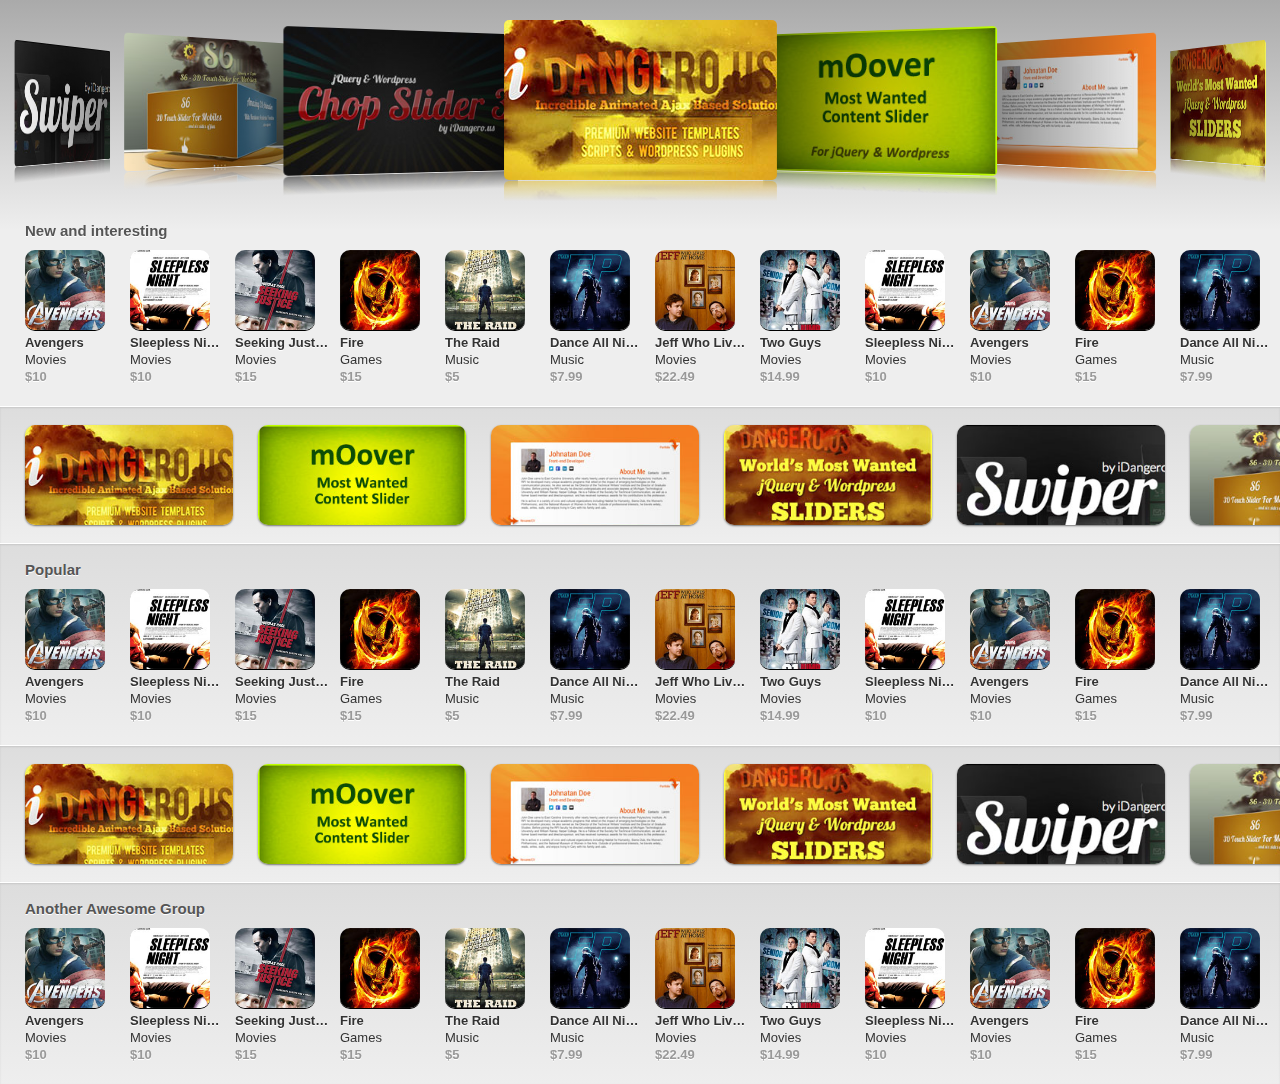
<file: docs/jquery_mobile_plugins/Swiper-master/demo-apps/appstore/index.html>
<!doctype html>
<html lang="en">
<head>
	<meta charset="UTF-8">
	<meta name="viewport" content="initial-scale=1">
	<title>Swiper Appstore</title>

	<link rel="stylesheet" href="css/idangerous.swiper.css">
	<link rel="stylesheet" href="css/idangerous.swiper.3dflow.css">
	<link rel="stylesheet" href="css/normalize.css">
	<link rel="stylesheet" href="css/appstore.css">
</head>
<body>
	<div class="swiper-container featured">
		<div class="swiper-wrapper">
			<div class="swiper-slide" style="background-image:url(img/big/1.jpg)">
				<a href="http://www.idangero.us" target="_blank"></a>
			</div>
			<div class="swiper-slide" style="background-image:url(img/big/2.jpg)">
				<a href="http://www.idangero.us/sliders/moover/" target="_blank"></a>
			</div>
			<div class="swiper-slide" style="background-image:url(img/big/3.jpg)">
				<a href="http://www.idangero.us/index.php?content=cat_item&id=62" target="_blank"></a>
			</div>
			<div class="swiper-slide" style="background-image:url(img/big/4.jpg)">
				<a href="http://www.idangero.us/sliders/" target="_blank"></a>
			</div>
			<div class="swiper-slide" style="background-image:url(img/big/5.jpg)">
				<a href="http://www.idangero.us/sliders/swiper/" target="_blank"></a>
			</div>
			<div class="swiper-slide" style="background-image:url(img/big/6.jpg)">
				<a href="http://www.idangero.us/sliders/s6/" target="_blank"></a>
			</div>
			<div class="swiper-slide" style="background-image:url(img/big/7.jpg)">
				<a href="http://www.idangero.us/cs/" target="_blank"></a>
			</div>
			<div class="swiper-slide" style="background-image:url(img/big/1.jpg)">
				<a href="http://www.idangero.us" target="_blank"></a>
			</div>
			<div class="swiper-slide" style="background-image:url(img/big/2.jpg)">
				<a href="http://www.idangero.us/sliders/moover/" target="_blank"></a>
			</div>
			<div class="swiper-slide" style="background-image:url(img/big/3.jpg)">
				<a href="http://www.idangero.us/index.php?content=cat_item&id=62" target="_blank"></a>
			</div>
			<div class="swiper-slide" style="background-image:url(img/big/4.jpg)">
				<a href="http://www.idangero.us/sliders/" target="_blank"></a>
			</div>
			<div class="swiper-slide" style="background-image:url(img/big/5.jpg)">
				<a href="http://www.idangero.us/sliders/swiper/" target="_blank"></a>
			</div>
			<div class="swiper-slide" style="background-image:url(img/big/6.jpg)">
				<a href="http://www.idangero.us/sliders/s6/" target="_blank"></a>
			</div>
			<div class="swiper-slide" style="background-image:url(img/big/7.jpg)">
				<a href="http://www.idangero.us/cs/" target="_blank"></a>
			</div>
		</div>
	</div>
	<div class="swiper-container thumbs-cotnainer">
		<div class="thumbs-title">New and interesting</div>
		<div class="swiper-wrapper">
			<div class="swiper-slide">
				<img src="img/thumbs/1.jpg" height="150" width="150" alt="">
				<div class="app-title">Avengers</div>
				<div class="app-category">Movies</div>
				<div class="app-price">$10</div>
			</div>
			<div class="swiper-slide">
				<img src="img/thumbs/2.jpg" height="150" width="150" alt="">
				<div class="app-title">Sleepless Night</div>
				<div class="app-category">Movies</div>
				<div class="app-price">$10</div>
			</div>
			<div class="swiper-slide">
				<img src="img/thumbs/3.jpg" height="150" width="150" alt="">
				<div class="app-title">Seeking Justice</div>
				<div class="app-category">Movies</div>
				<div class="app-price">$15</div>
			</div>
			<div class="swiper-slide">
				<img src="img/thumbs/4.jpg" height="150" width="150" alt="">
				<div class="app-title">Fire</div>
				<div class="app-category">Games</div>
				<div class="app-price">$15</div>
			</div>
			<div class="swiper-slide">
				<img src="img/thumbs/5.jpg" height="150" width="150" alt="">
				<div class="app-title">The Raid</div>
				<div class="app-category">Music</div>
				<div class="app-price">$5</div>
			</div>
			<div class="swiper-slide">
				<img src="img/thumbs/6.jpg" height="150" width="150" alt="">
				<div class="app-title">Dance All Night</div>
				<div class="app-category">Music</div>
				<div class="app-price">$7.99</div>
			</div>
			<div class="swiper-slide">
				<img src="img/thumbs/7.jpg" height="150" width="150" alt="">
				<div class="app-title">Jeff Who Lives At Home</div>
				<div class="app-category">Movies</div>
				<div class="app-price">$22.49</div>
			</div>
			<div class="swiper-slide">
				<img src="img/thumbs/8.jpg" height="150" width="150" alt="">
				<div class="app-title">Two Guys</div>
				<div class="app-category">Movies</div>
				<div class="app-price">$14.99</div>
			</div>
			
			<div class="swiper-slide">
				<img src="img/thumbs/2.jpg" height="150" width="150" alt="">
				<div class="app-title">Sleepless Night</div>
				<div class="app-category">Movies</div>
				<div class="app-price">$10</div>
			</div>
			<div class="swiper-slide">
				<img src="img/thumbs/1.jpg" height="150" width="150" alt="">
				<div class="app-title">Avengers</div>
				<div class="app-category">Movies</div>
				<div class="app-price">$10</div>
			</div>
			<div class="swiper-slide">
				<img src="img/thumbs/4.jpg" height="150" width="150" alt="">
				<div class="app-title">Fire</div>
				<div class="app-category">Games</div>
				<div class="app-price">$15</div>
			</div>
			<div class="swiper-slide">
				<img src="img/thumbs/6.jpg" height="150" width="150" alt="">
				<div class="app-title">Dance All Night</div>
				<div class="app-category">Music</div>
				<div class="app-price">$7.99</div>
			</div>
			<div class="swiper-slide">
				<img src="img/thumbs/3.jpg" height="150" width="150" alt="">
				<div class="app-title">Seeking Justice</div>
				<div class="app-category">Movies</div>
				<div class="app-price">$15</div>
			</div>
			<div class="swiper-slide">
				<img src="img/thumbs/8.jpg" height="150" width="150" alt="">
				<div class="app-title">Two Guys</div>
				<div class="app-category">Movies</div>
				<div class="app-price">$14.99</div>
			</div>
			<div class="swiper-slide">
				<img src="img/thumbs/5.jpg" height="150" width="150" alt="">
				<div class="app-title">The Raid</div>
				<div class="app-category">Music</div>
				<div class="app-price">$5</div>
			</div>
			
			<div class="swiper-slide">
				<img src="img/thumbs/7.jpg" height="150" width="150" alt="">
				<div class="app-title">Jeff Who Lives At Home</div>
				<div class="app-category">Movies</div>
				<div class="app-price">$22.49</div>
			</div>
		</div>
	</div>
	<div class="swiper-container banners-container border-gradient">
		<div class="swiper-wrapper">
			<div class="swiper-slide">
				<div class="banner" style="background-image:url(img/big/1.jpg)"></div>
			</div>
			<div class="swiper-slide">
				<div class="banner" style="background-image:url(img/big/2.jpg)"></div>
			</div>
			<div class="swiper-slide">
				<div class="banner" style="background-image:url(img/big/3.jpg)"></div>
			</div>
			<div class="swiper-slide">
				<div class="banner" style="background-image:url(img/big/4.jpg)"></div>
			</div>
			<div class="swiper-slide">
				<div class="banner" style="background-image:url(img/big/5.jpg)"></div>
			</div>
			<div class="swiper-slide">
				<div class="banner" style="background-image:url(img/big/6.jpg)"></div>
			</div>
			<div class="swiper-slide">
				<div class="banner" style="background-image:url(img/big/7.jpg)"></div>
			</div>
		</div>
	</div>
	<div class="swiper-container thumbs-cotnainer border-gradient">
		<div class="thumbs-title">Popular</div>
		<div class="swiper-wrapper">
			<div class="swiper-slide">
				<img src="img/thumbs/1.jpg" height="150" width="150" alt="">
				<div class="app-title">Avengers</div>
				<div class="app-category">Movies</div>
				<div class="app-price">$10</div>
			</div>
			<div class="swiper-slide">
				<img src="img/thumbs/2.jpg" height="150" width="150" alt="">
				<div class="app-title">Sleepless Night</div>
				<div class="app-category">Movies</div>
				<div class="app-price">$10</div>
			</div>
			<div class="swiper-slide">
				<img src="img/thumbs/3.jpg" height="150" width="150" alt="">
				<div class="app-title">Seeking Justice</div>
				<div class="app-category">Movies</div>
				<div class="app-price">$15</div>
			</div>
			<div class="swiper-slide">
				<img src="img/thumbs/4.jpg" height="150" width="150" alt="">
				<div class="app-title">Fire</div>
				<div class="app-category">Games</div>
				<div class="app-price">$15</div>
			</div>
			<div class="swiper-slide">
				<img src="img/thumbs/5.jpg" height="150" width="150" alt="">
				<div class="app-title">The Raid</div>
				<div class="app-category">Music</div>
				<div class="app-price">$5</div>
			</div>
			<div class="swiper-slide">
				<img src="img/thumbs/6.jpg" height="150" width="150" alt="">
				<div class="app-title">Dance All Night</div>
				<div class="app-category">Music</div>
				<div class="app-price">$7.99</div>
			</div>
			<div class="swiper-slide">
				<img src="img/thumbs/7.jpg" height="150" width="150" alt="">
				<div class="app-title">Jeff Who Lives At Home</div>
				<div class="app-category">Movies</div>
				<div class="app-price">$22.49</div>
			</div>
			<div class="swiper-slide">
				<img src="img/thumbs/8.jpg" height="150" width="150" alt="">
				<div class="app-title">Two Guys</div>
				<div class="app-category">Movies</div>
				<div class="app-price">$14.99</div>
			</div>
			
			<div class="swiper-slide">
				<img src="img/thumbs/2.jpg" height="150" width="150" alt="">
				<div class="app-title">Sleepless Night</div>
				<div class="app-category">Movies</div>
				<div class="app-price">$10</div>
			</div>
			<div class="swiper-slide">
				<img src="img/thumbs/1.jpg" height="150" width="150" alt="">
				<div class="app-title">Avengers</div>
				<div class="app-category">Movies</div>
				<div class="app-price">$10</div>
			</div>
			<div class="swiper-slide">
				<img src="img/thumbs/4.jpg" height="150" width="150" alt="">
				<div class="app-title">Fire</div>
				<div class="app-category">Games</div>
				<div class="app-price">$15</div>
			</div>
			<div class="swiper-slide">
				<img src="img/thumbs/6.jpg" height="150" width="150" alt="">
				<div class="app-title">Dance All Night</div>
				<div class="app-category">Music</div>
				<div class="app-price">$7.99</div>
			</div>
			<div class="swiper-slide">
				<img src="img/thumbs/3.jpg" height="150" width="150" alt="">
				<div class="app-title">Seeking Justice</div>
				<div class="app-category">Movies</div>
				<div class="app-price">$15</div>
			</div>
			<div class="swiper-slide">
				<img src="img/thumbs/8.jpg" height="150" width="150" alt="">
				<div class="app-title">Two Guys</div>
				<div class="app-category">Movies</div>
				<div class="app-price">$14.99</div>
			</div>
			<div class="swiper-slide">
				<img src="img/thumbs/5.jpg" height="150" width="150" alt="">
				<div class="app-title">The Raid</div>
				<div class="app-category">Music</div>
				<div class="app-price">$5</div>
			</div>
			
			<div class="swiper-slide">
				<img src="img/thumbs/7.jpg" height="150" width="150" alt="">
				<div class="app-title">Jeff Who Lives At Home</div>
				<div class="app-category">Movies</div>
				<div class="app-price">$22.49</div>
			</div>
		</div>
	</div>
	<div class="swiper-container banners-container border-gradient">
		<div class="swiper-wrapper">
			<div class="swiper-slide">
				<div class="banner" style="background-image:url(img/big/1.jpg)"></div>
			</div>
			<div class="swiper-slide">
				<div class="banner" style="background-image:url(img/big/2.jpg)"></div>
			</div>
			<div class="swiper-slide">
				<div class="banner" style="background-image:url(img/big/3.jpg)"></div>
			</div>
			<div class="swiper-slide">
				<div class="banner" style="background-image:url(img/big/4.jpg)"></div>
			</div>
			<div class="swiper-slide">
				<div class="banner" style="background-image:url(img/big/5.jpg)"></div>
			</div>
			<div class="swiper-slide">
				<div class="banner" style="background-image:url(img/big/6.jpg)"></div>
			</div>
			<div class="swiper-slide">
				<div class="banner" style="background-image:url(img/big/7.jpg)"></div>
			</div>
		</div>
	</div>
	<div class="swiper-container thumbs-cotnainer border-gradient">
		<div class="thumbs-title">Another Awesome Group</div>
		<div class="swiper-wrapper">
			<div class="swiper-slide">
				<img src="img/thumbs/1.jpg" height="150" width="150" alt="">
				<div class="app-title">Avengers</div>
				<div class="app-category">Movies</div>
				<div class="app-price">$10</div>
			</div>
			<div class="swiper-slide">
				<img src="img/thumbs/2.jpg" height="150" width="150" alt="">
				<div class="app-title">Sleepless Night</div>
				<div class="app-category">Movies</div>
				<div class="app-price">$10</div>
			</div>
			<div class="swiper-slide">
				<img src="img/thumbs/3.jpg" height="150" width="150" alt="">
				<div class="app-title">Seeking Justice</div>
				<div class="app-category">Movies</div>
				<div class="app-price">$15</div>
			</div>
			<div class="swiper-slide">
				<img src="img/thumbs/4.jpg" height="150" width="150" alt="">
				<div class="app-title">Fire</div>
				<div class="app-category">Games</div>
				<div class="app-price">$15</div>
			</div>
			<div class="swiper-slide">
				<img src="img/thumbs/5.jpg" height="150" width="150" alt="">
				<div class="app-title">The Raid</div>
				<div class="app-category">Music</div>
				<div class="app-price">$5</div>
			</div>
			<div class="swiper-slide">
				<img src="img/thumbs/6.jpg" height="150" width="150" alt="">
				<div class="app-title">Dance All Night</div>
				<div class="app-category">Music</div>
				<div class="app-price">$7.99</div>
			</div>
			<div class="swiper-slide">
				<img src="img/thumbs/7.jpg" height="150" width="150" alt="">
				<div class="app-title">Jeff Who Lives At Home</div>
				<div class="app-category">Movies</div>
				<div class="app-price">$22.49</div>
			</div>
			<div class="swiper-slide">
				<img src="img/thumbs/8.jpg" height="150" width="150" alt="">
				<div class="app-title">Two Guys</div>
				<div class="app-category">Movies</div>
				<div class="app-price">$14.99</div>
			</div>
			
			<div class="swiper-slide">
				<img src="img/thumbs/2.jpg" height="150" width="150" alt="">
				<div class="app-title">Sleepless Night</div>
				<div class="app-category">Movies</div>
				<div class="app-price">$10</div>
			</div>
			<div class="swiper-slide">
				<img src="img/thumbs/1.jpg" height="150" width="150" alt="">
				<div class="app-title">Avengers</div>
				<div class="app-category">Movies</div>
				<div class="app-price">$10</div>
			</div>
			<div class="swiper-slide">
				<img src="img/thumbs/4.jpg" height="150" width="150" alt="">
				<div class="app-title">Fire</div>
				<div class="app-category">Games</div>
				<div class="app-price">$15</div>
			</div>
			<div class="swiper-slide">
				<img src="img/thumbs/6.jpg" height="150" width="150" alt="">
				<div class="app-title">Dance All Night</div>
				<div class="app-category">Music</div>
				<div class="app-price">$7.99</div>
			</div>
			<div class="swiper-slide">
				<img src="img/thumbs/3.jpg" height="150" width="150" alt="">
				<div class="app-title">Seeking Justice</div>
				<div class="app-category">Movies</div>
				<div class="app-price">$15</div>
			</div>
			<div class="swiper-slide">
				<img src="img/thumbs/8.jpg" height="150" width="150" alt="">
				<div class="app-title">Two Guys</div>
				<div class="app-category">Movies</div>
				<div class="app-price">$14.99</div>
			</div>
			<div class="swiper-slide">
				<img src="img/thumbs/5.jpg" height="150" width="150" alt="">
				<div class="app-title">The Raid</div>
				<div class="app-category">Music</div>
				<div class="app-price">$5</div>
			</div>
			
			<div class="swiper-slide">
				<img src="img/thumbs/7.jpg" height="150" width="150" alt="">
				<div class="app-title">Jeff Who Lives At Home</div>
				<div class="app-category">Movies</div>
				<div class="app-price">$22.49</div>
			</div>
		</div>
	</div>
	<script src="js/jquery.min.js"></script>
	<!-- Don't forget to get the latest Swiper and scrollbar version here-->
	<script src="js/idangerous.swiper-2.0.min.js"></script>
	<script src="js/idangerous.swiper.3dflow-2.0.js"></script>
	<script src="js/appstore.js"></script>
</body>
</html>
</file>
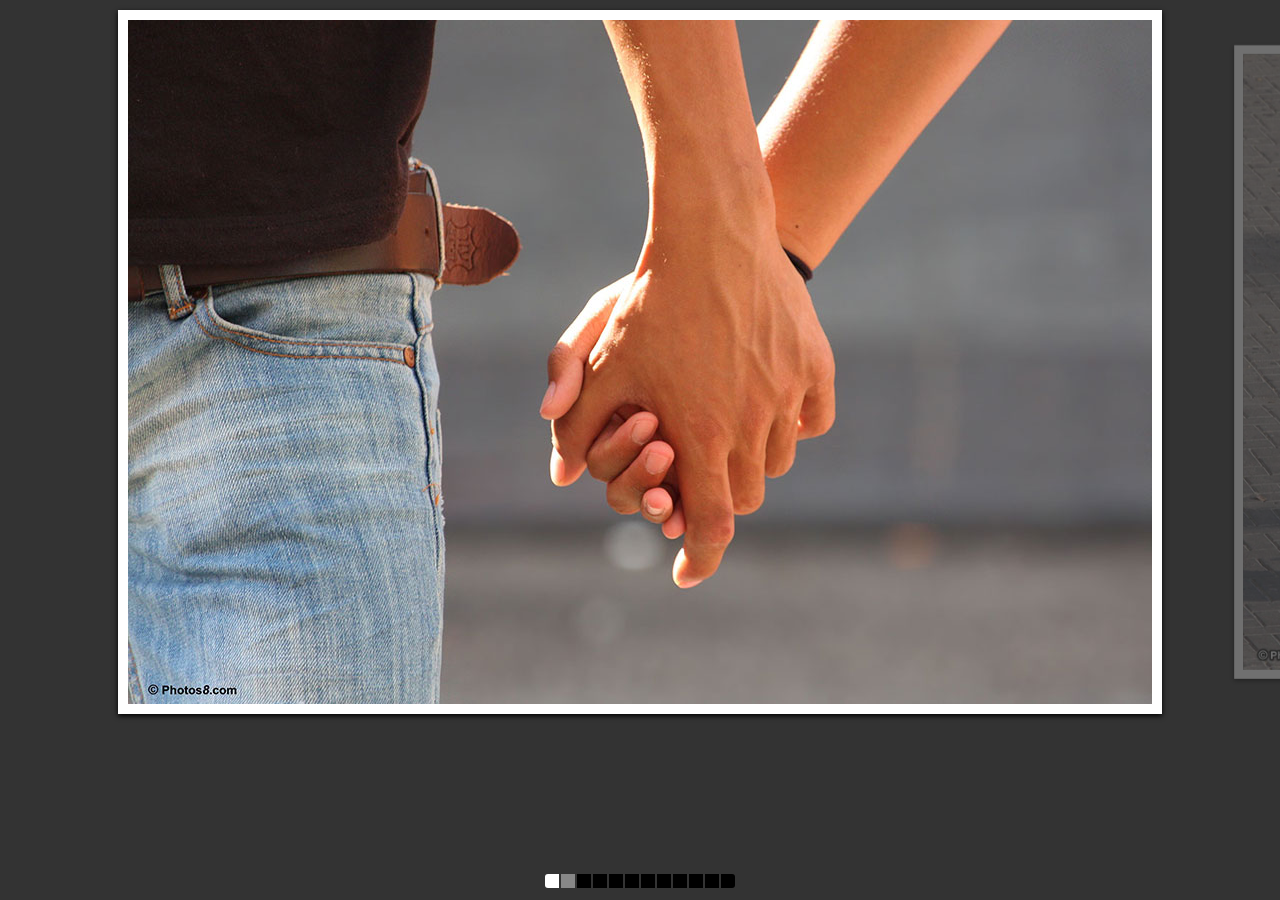
<file: docs/jquery_mobile_plugins/Swiper-master/demo-apps/gallery/index.html>
<!doctype html>
<html lang="en">
<head>
	<meta charset="UTF-8">
	<meta name="viewport" content="initial-scale=1">
	<title>Swiper Gallery App</title>

	<link rel="stylesheet" href="css/idangerous.swiper.css">
	<link rel="stylesheet" href="css/normalize.css">
	<link rel="stylesheet" href="css/gallery-app.css">
</head>
<body>
	<div class="swiper-container">
		<div class="pagination"></div>
		<div class="swiper-wrapper" style="width:2424px;">
			<div class="swiper-slide">
				<div class="inner">
					<img src="img/gallery-2.jpg" alt="">
				</div>
			</div>
			<div class="swiper-slide">
				<div class="inner">
					<img src="img/gallery-5.jpg" alt="">
				</div>
			</div>
			<div class="swiper-slide">
				<div class="inner">
					<img src="img/gallery-6.jpg" alt="">
				</div>
			</div>
			<div class="swiper-slide">
				<div class="inner">
					<img src="img/gallery-7.jpg" alt="">
				</div>
			</div>
			<div class="swiper-slide">
				<div class="inner">
					<img src="img/gallery-2.jpg" alt="">
				</div>
			</div>
			<div class="swiper-slide">
				<div class="inner">
					<img src="img/gallery-5.jpg" alt="">
				</div>
			</div>
			<div class="swiper-slide">
				<div class="inner">
					<img src="img/gallery-6.jpg" alt="">
				</div>
			</div>
			<div class="swiper-slide">
				<div class="inner">
					<img src="img/gallery-7.jpg" alt="">
				</div>
			</div>
			<div class="swiper-slide">
				<div class="inner">
					<img src="img/gallery-2.jpg" alt="">
				</div>
			</div>
			<div class="swiper-slide">
				<div class="inner">
					<img src="img/gallery-5.jpg" alt="">
				</div>
			</div>
			<div class="swiper-slide">
				<div class="inner">
					<img src="img/gallery-6.jpg" alt="">
				</div>
			</div>
			<div class="swiper-slide">
				<div class="inner">
					<img src="img/gallery-7.jpg" alt="">
				</div>
			</div>
		</div>
	</div>
	<script src="js/jquery.min.js"></script>
	<!-- Don't forget to get the latest Swiper and scrollbar version here-->
	<script src="js/idangerous.swiper-2.0.min.js"></script>
	<script src="js/gallery-app.js"></script>
</body>
</html>
</file>
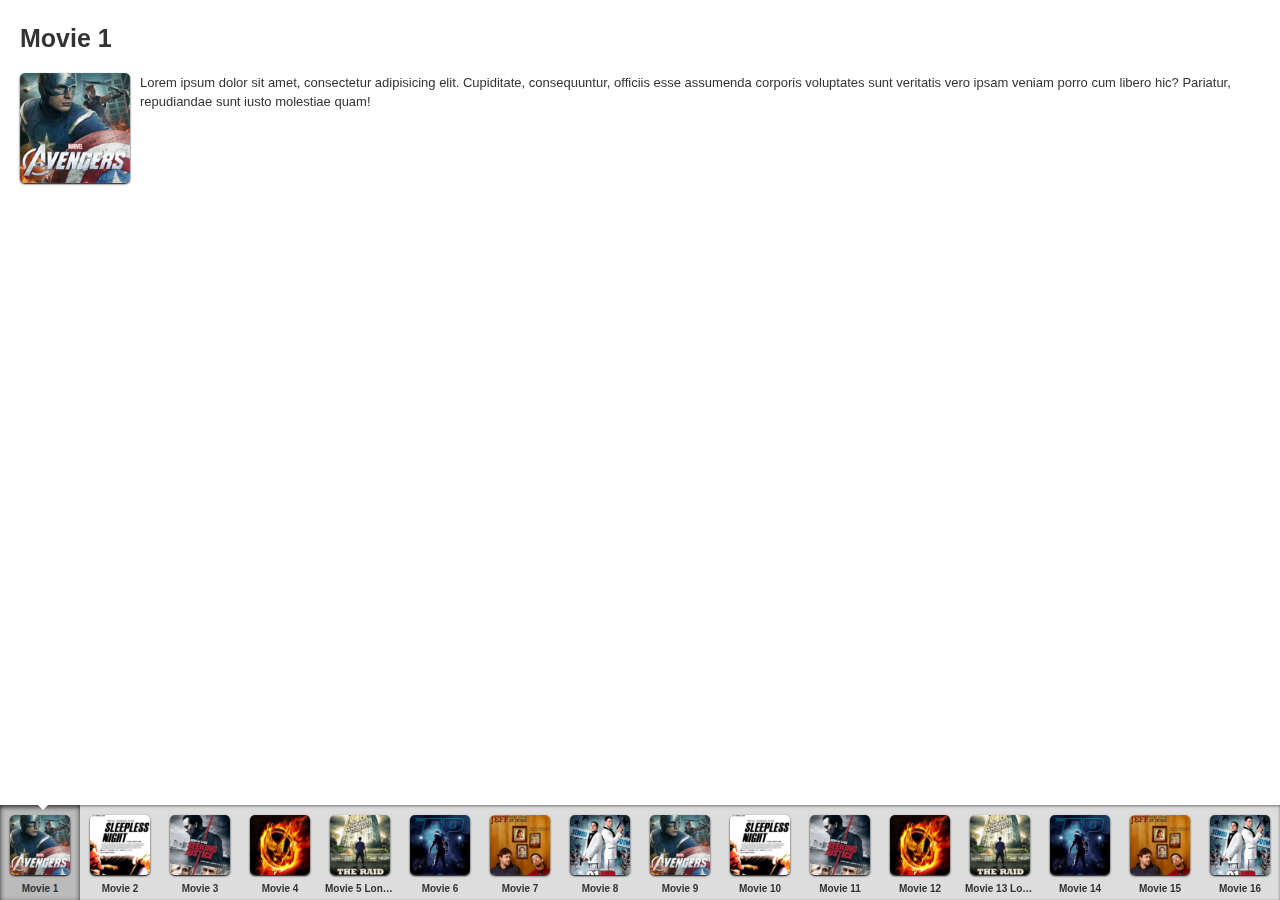
<file: docs/jquery_mobile_plugins/Swiper-master/demo-apps/movies/index.html>
<!doctype html>
<html lang="en">
<head>
	<meta charset="UTF-8">
	<meta name="viewport" content="initial-scale=1">
	<title>Swiper Movies App</title>

	<link rel="stylesheet" href="css/idangerous.swiper.css">
	<link rel="stylesheet" href="css/normalize.css">
	<link rel="stylesheet" href="css/movies-app.css">
</head>
<body>
	<div class="swiper-container swiper-content">
		<div class="swiper-wrapper">
			<div class="swiper-slide">
				<div class="inner">
					<h1>Movie 1</h1>
					<img class="movie-pic" src="img/1.jpg" height="150" width="150" alt="">
					<div class="movie-text">Lorem ipsum dolor sit amet, consectetur adipisicing elit. Cupiditate, consequuntur, officiis esse assumenda corporis voluptates sunt veritatis vero ipsam veniam porro cum libero hic? Pariatur, repudiandae sunt iusto molestiae quam!</div>
					<div class="clearfix"></div>
				</div>
			</div>
			<div class="swiper-slide">
				<div class="inner">
					<h1>Movie 2</h1>
					<img class="movie-pic" src="img/2.jpg" height="150" width="150" alt="">
					<div class="movie-text">Lorem ipsum dolor sit amet, consectetur adipisicing elit. Cupiditate, consequuntur, officiis esse assumenda corporis voluptates sunt veritatis vero ipsam veniam porro cum libero hic? Pariatur, repudiandae sunt iusto molestiae quam!</div>
					<div class="clearfix"></div>
				</div>
			</div>
			<div class="swiper-slide">
				<div class="inner">
					<h1>Movie 3</h1>
					<img class="movie-pic" src="img/3.jpg" height="150" width="150" alt="">
					<div class="movie-text">Lorem ipsum dolor sit amet, consectetur adipisicing elit. Cupiditate, consequuntur, officiis esse assumenda corporis voluptates sunt veritatis vero ipsam veniam porro cum libero hic? Pariatur, repudiandae sunt iusto molestiae quam!</div>
					<div class="clearfix"></div>
				</div>
			</div>
			<div class="swiper-slide">
				<div class="inner">
					<h1>Movie 4</h1>
					<img class="movie-pic" src="img/4.jpg" height="150" width="150" alt="">
					<div class="movie-text">Lorem ipsum dolor sit amet, consectetur adipisicing elit. Cupiditate, consequuntur, officiis esse assumenda corporis voluptates sunt veritatis vero ipsam veniam porro cum libero hic? Pariatur, repudiandae sunt iusto molestiae quam!</div>
					<div class="clearfix"></div>
				</div>
			</div>
			<div class="swiper-slide">
				<div class="inner">
					<h1>Movie 5</h1>
					<img class="movie-pic" src="img/5.jpg" height="150" width="150" alt="">
					<div class="movie-text">Lorem ipsum dolor sit amet, consectetur adipisicing elit. Cupiditate, consequuntur, officiis esse assumenda corporis voluptates sunt veritatis vero ipsam veniam porro cum libero hic? Pariatur, repudiandae sunt iusto molestiae quam!</div>
					<div class="clearfix"></div>
				</div>
			</div>
			<div class="swiper-slide">
				<div class="inner">
					<h1>Movie 6</h1>
					<img class="movie-pic" src="img/6.jpg" height="150" width="150" alt="">
					<div class="movie-text">Lorem ipsum dolor sit amet, consectetur adipisicing elit. Cupiditate, consequuntur, officiis esse assumenda corporis voluptates sunt veritatis vero ipsam veniam porro cum libero hic? Pariatur, repudiandae sunt iusto molestiae quam!</div>
					<div class="clearfix"></div>
				</div>
			</div>
			<div class="swiper-slide">
				<div class="inner">
					<h1>Movie 7</h1>
					<img class="movie-pic" src="img/7.jpg" height="150" width="150" alt="">
					<div class="movie-text">Lorem ipsum dolor sit amet, consectetur adipisicing elit. Cupiditate, consequuntur, officiis esse assumenda corporis voluptates sunt veritatis vero ipsam veniam porro cum libero hic? Pariatur, repudiandae sunt iusto molestiae quam!</div>
					<div class="clearfix"></div>
				</div>
			</div>
			<div class="swiper-slide">
				<div class="inner">
					<h1>Movie 8</h1>
					<img class="movie-pic" src="img/8.jpg" height="150" width="150" alt="">
					<div class="movie-text">Lorem ipsum dolor sit amet, consectetur adipisicing elit. Cupiditate, consequuntur, officiis esse assumenda corporis voluptates sunt veritatis vero ipsam veniam porro cum libero hic? Pariatur, repudiandae sunt iusto molestiae quam!</div>
					<div class="clearfix"></div>
				</div>
			</div>
			<div class="swiper-slide">
				<div class="inner">
					<h1>Movie 9</h1>
					<img class="movie-pic" src="img/1.jpg" height="150" width="150" alt="">
					<div class="movie-text">Lorem ipsum dolor sit amet, consectetur adipisicing elit. Cupiditate, consequuntur, officiis esse assumenda corporis voluptates sunt veritatis vero ipsam veniam porro cum libero hic? Pariatur, repudiandae sunt iusto molestiae quam!</div>
					<div class="clearfix"></div>
				</div>
			</div>
			<div class="swiper-slide">
				<div class="inner">
					<h1>Movie 10</h1>
					<img class="movie-pic" src="img/2.jpg" height="150" width="150" alt="">
					<div class="movie-text">Lorem ipsum dolor sit amet, consectetur adipisicing elit. Cupiditate, consequuntur, officiis esse assumenda corporis voluptates sunt veritatis vero ipsam veniam porro cum libero hic? Pariatur, repudiandae sunt iusto molestiae quam!</div>
					<div class="clearfix"></div>
				</div>
			</div>
			<div class="swiper-slide">
				<div class="inner">
					<h1>Movie 11</h1>
					<img class="movie-pic" src="img/3.jpg" height="150" width="150" alt="">
					<div class="movie-text">Lorem ipsum dolor sit amet, consectetur adipisicing elit. Cupiditate, consequuntur, officiis esse assumenda corporis voluptates sunt veritatis vero ipsam veniam porro cum libero hic? Pariatur, repudiandae sunt iusto molestiae quam!</div>
					<div class="clearfix"></div>
				</div>
			</div>
			<div class="swiper-slide">
				<div class="inner">
					<h1>Movie 12</h1>
					<img class="movie-pic" src="img/4.jpg" height="150" width="150" alt="">
					<div class="movie-text">Lorem ipsum dolor sit amet, consectetur adipisicing elit. Cupiditate, consequuntur, officiis esse assumenda corporis voluptates sunt veritatis vero ipsam veniam porro cum libero hic? Pariatur, repudiandae sunt iusto molestiae quam!</div>
					<div class="clearfix"></div>
				</div>
			</div>
			<div class="swiper-slide">
				<div class="inner">
					<h1>Movie 13</h1>
					<img class="movie-pic" src="img/5.jpg" height="150" width="150" alt="">
					<div class="movie-text">Lorem ipsum dolor sit amet, consectetur adipisicing elit. Cupiditate, consequuntur, officiis esse assumenda corporis voluptates sunt veritatis vero ipsam veniam porro cum libero hic? Pariatur, repudiandae sunt iusto molestiae quam!</div>
					<div class="clearfix"></div>
				</div>
			</div>
			<div class="swiper-slide">
				<div class="inner">
					<h1>Movie 14</h1>
					<img class="movie-pic" src="img/6.jpg" height="150" width="150" alt="">
					<div class="movie-text">Lorem ipsum dolor sit amet, consectetur adipisicing elit. Cupiditate, consequuntur, officiis esse assumenda corporis voluptates sunt veritatis vero ipsam veniam porro cum libero hic? Pariatur, repudiandae sunt iusto molestiae quam!</div>
					<div class="clearfix"></div>
				</div>
			</div>
			<div class="swiper-slide">
				<div class="inner">
					<h1>Movie 15</h1>
					<img class="movie-pic" src="img/7.jpg" height="150" width="150" alt="">
					<div class="movie-text">Lorem ipsum dolor sit amet, consectetur adipisicing elit. Cupiditate, consequuntur, officiis esse assumenda corporis voluptates sunt veritatis vero ipsam veniam porro cum libero hic? Pariatur, repudiandae sunt iusto molestiae quam!</div>
					<div class="clearfix"></div>
				</div>
			</div>
			<div class="swiper-slide">
				<div class="inner">
					<h1>Movie 16</h1>
					<img class="movie-pic" src="img/8.jpg" height="150" width="150" alt="">
					<div class="movie-text">Lorem ipsum dolor sit amet, consectetur adipisicing elit. Cupiditate, consequuntur, officiis esse assumenda corporis voluptates sunt veritatis vero ipsam veniam porro cum libero hic? Pariatur, repudiandae sunt iusto molestiae quam!</div>
					<div class="clearfix"></div>
				</div>
			</div>
		</div>
	</div>
	<div class="swiper-container swiper-nav">
		<div class="swiper-wrapper">
			<div class="swiper-slide active-nav">
				<span class="angle"></span>
				<img src="img/1.jpg" alt="">
				<div class="title">Movie 1</div>
			</div>
			<div class="swiper-slide">
				<span class="angle"></span>
				<img src="img/2.jpg" alt="">
				<div class="title">Movie 2</div>
			</div>
			<div class="swiper-slide">
				<span class="angle"></span>
				<img src="img/3.jpg" alt="">
				<div class="title">Movie 3</div>
			</div>
			<div class="swiper-slide">
				<span class="angle"></span>
				<img src="img/4.jpg" alt="">
				<div class="title">Movie 4</div>
			</div>
			<div class="swiper-slide">
				<span class="angle"></span>
				<img src="img/5.jpg" alt="">
				<div class="title">Movie 5 Long Title</div>
			</div>
			<div class="swiper-slide">
				<span class="angle"></span>
				<img src="img/6.jpg" alt="">
				<div class="title">Movie 6</div>
			</div>
			<div class="swiper-slide">
				<span class="angle"></span>
				<img src="img/7.jpg" alt="">
				<div class="title">Movie 7</div>
			</div>
			<div class="swiper-slide">
				<span class="angle"></span>
				<img src="img/8.jpg" alt="">
				<div class="title">Movie 8</div>
			</div>
			<div class="swiper-slide">
				<span class="angle"></span>
				<img src="img/1.jpg" alt="">
				<div class="title">Movie 9</div>
			</div>
			<div class="swiper-slide">
				<span class="angle"></span>
				<img src="img/2.jpg" alt="">
				<div class="title">Movie 10</div>
			</div>
			<div class="swiper-slide">
				<span class="angle"></span>
				<img src="img/3.jpg" alt="">
				<div class="title">Movie 11</div>
			</div>
			<div class="swiper-slide">
				<span class="angle"></span>
				<img src="img/4.jpg" alt="">
				<div class="title">Movie 12</div>
			</div>
			<div class="swiper-slide">
				<span class="angle"></span>
				<img src="img/5.jpg" alt="">
				<div class="title">Movie 13 Long Title</div>
			</div>
			<div class="swiper-slide">
				<span class="angle"></span>
				<img src="img/6.jpg" alt="">
				<div class="title">Movie 14</div>
			</div>
			<div class="swiper-slide">
				<span class="angle"></span>
				<img src="img/7.jpg" alt="">
				<div class="title">Movie 15</div>
			</div>
			<div class="swiper-slide">
				<span class="angle"></span>
				<img src="img/8.jpg" alt="">
				<div class="title">Movie 16</div>
			</div>
			
		</div>
	</div>
	<script src="js/jquery.min.js"></script>
	<!-- Don't forget to get the latest Swiper and scrollbar version here-->
	<script src="js/idangerous.swiper-2.0.min.js"></script>
	<script src="js/movies-app.js"></script>
</body>
</html>
</file>
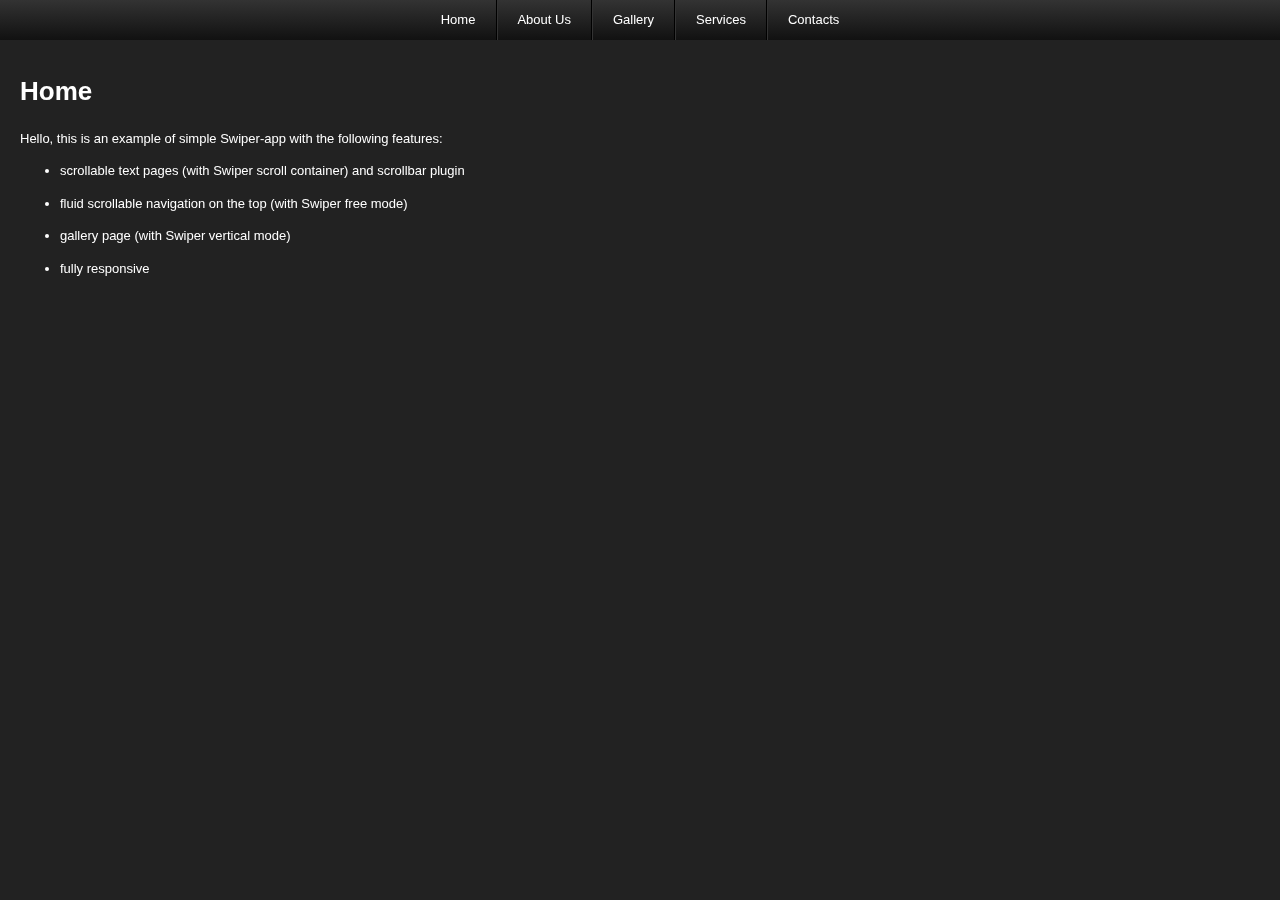
<file: docs/jquery_mobile_plugins/Swiper-master/demo-apps/simple/index.html>
<!doctype html>
<html lang="en">
<head>
	<meta charset="UTF-8">
	<meta name="viewport" content="initial-scale=1">
	<title>Simple Swiper App</title>

	<link rel="stylesheet" href="css/idangerous.swiper.css">
	<link rel="stylesheet" href="css/idangerous.swiper.scrollbar.css">
	<link rel="stylesheet" href="css/normalize.css">
	<link rel="stylesheet" href="css/simple-app.css">
</head>
<body>
	<div class="swiper-nav swiper-container">
		<div class="swiper-wrapper">
			<div class="swiper-slide"><span>Home</span></div>
			<div class="swiper-slide"><span>About Us</span></div>
			<div class="swiper-slide"><span>Gallery</span></div>
			<div class="swiper-slide"><span>Services</span></div>
			<div class="swiper-slide"><span>Contacts</span></div>
		</div>
	</div>
	<div class="swiper-pages swiper-container">
		<div class="swiper-wrapper">
			<div class="swiper-slide">
				<div class="swiper-container scroll-container">
					<div class="swiper-scrollbar"></div>
					<div class="swiper-wrapper">
						<div class="swiper-slide">
							<div class="page-inner">
								<h1>Home</h1>
								<p>Hello, this is an example of simple Swiper-app with the following features:</p>
								<ul>
									<li>
										<p>scrollable text pages (with Swiper scroll container) and scrollbar plugin</p>
									</li>
									<li>
										<p>fluid scrollable navigation on the top (with Swiper free mode)</p>
									</li>
									<li>
										<p>gallery page (with Swiper vertical mode)</p>
									</li>
									<li>
										<p>fully responsive</p>
									</li>
								</ul>
							</div>
						</div>
					</div>
				</div>
			</div>
			<div class="swiper-slide">
				<div class="swiper-container scroll-container">
					<div class="swiper-scrollbar"></div>
					<div class="swiper-wrapper">
						<div class="swiper-slide">
							<div class="page-inner">
								<h1>About Us</h1>
								<p>Lorem ipsum dolor sit amet, consectetur adipisicing elit. Exercitationem, aliquid dolor quidem harum hic dolore et temporibus quisquam alias ratione nisi ex laboriosam esse nesciunt neque sed quis deleniti maxime.</p>
								<p>Omnis explicabo dicta cupiditate sed minus ipsa laborum aliquid nisi. Ad, consectetur, maiores, culpa quos aliquid atque saepe libero laborum facilis dignissimos consequuntur repellendus inventore totam alias fuga explicabo repudiandae.</p>
								<p>Voluptatibus, est, dignissimos, blanditiis perspiciatis expedita totam reprehenderit voluptates quod impedit autem quam repudiandae iusto libero officia quo ad ullam voluptatum distinctio aperiam nulla dolorem! Cupiditate soluta aut aliquid ipsum!</p>
								<p>Harum, facere, quisquam dignissimos dolorem a ex velit amet ad architecto quos adipisci labore sint nulla. Cum, veniam, molestias, excepturi amet consequuntur vel nobis sed minima officia architecto in vitae.</p>
								<p>Iure, perferendis, porro error sint nisi quo libero laudantium repudiandae architecto sunt itaque accusamus ipsum quas voluptatum iusto modi facere culpa. Culpa, eaque nisi praesentium aspernatur natus distinctio ad nostrum.</p>
								<p>Unde, tenetur porro atque eaque quae repellendus dignissimos doloremque neque quia nulla fugiat quis adipisci rem recusandae eos voluptatem sunt velit natus. Ipsam, facilis molestias animi laboriosam fuga repellat iste.</p>
								<p>Consequuntur, cupiditate, fugiat similique repellat voluptates possimus saepe dolorum rem blanditiis illum! Ducimus, pariatur consequatur nobis neque deleniti quaerat omnis! Quaerat, inventore alias veniam vero repudiandae praesentium necessitatibus reprehenderit sit!</p>
								<p>Illo, nam qui ipsum aperiam possimus similique eaque officia error consectetur omnis nostrum consequuntur dicta libero aspernatur repudiandae. Quos, odit nemo atque et id error excepturi inventore eum. Quia, sequi?</p>
								<p>Nemo, doloribus, consectetur enim sunt cumque quia tenetur fugiat atque repellendus perferendis suscipit quasi ratione repellat deserunt in fuga iste. Et, nobis corporis nemo quo atque at neque consequatur tenetur?</p>
								<p>Nisi, odit, quisquam recusandae aspernatur officia facilis saepe repellendus iusto minima maiores ratione sint nihil esse. Consequatur, alias, labore nam voluptate sequi doloremque nobis quisquam earum eligendi impedit eveniet dolore.</p>
							</div>
						</div>
					</div>
				</div>
			</div>
			<div class="swiper-slide">
				<div class="swiper-container swiper-gallery">
					<div class="swiper-scrollbar"></div>
					<div class="swiper-wrapper">
						<div class="swiper-slide"><img src="img/gallery-2.jpg" height="684" width="1024" alt=""></div>
						<div class="swiper-slide"><img src="img/gallery-3.jpg" height="800" width="532" alt=""></div>
						<div class="swiper-slide"><img src="img/gallery-4.jpg" height="800" width="532" alt=""></div>
						<div class="swiper-slide"><img src="img/gallery-5.jpg" height="684" width="1024" alt=""></div>
					</div>
				</div>
			</div>
			<div class="swiper-slide">
				<div class="swiper-container scroll-container">
					<div class="swiper-scrollbar"></div>
					<div class="swiper-wrapper">
						<div class="swiper-slide">
							<div class="page-inner">
								<h1>Services</h1>
								<p>Lorem ipsum dolor sit amet, consectetur adipisicing elit. Exercitationem, aliquid dolor quidem harum hic dolore et temporibus quisquam alias ratione nisi ex laboriosam esse nesciunt neque sed quis deleniti maxime.</p>
								<p>Omnis explicabo dicta cupiditate sed minus ipsa laborum aliquid nisi. Ad, consectetur, maiores, culpa quos aliquid atque saepe libero laborum facilis dignissimos consequuntur repellendus inventore totam alias fuga explicabo repudiandae.</p>
								<p>Voluptatibus, est, dignissimos, blanditiis perspiciatis expedita totam reprehenderit voluptates quod impedit autem quam repudiandae iusto libero officia quo ad ullam voluptatum distinctio aperiam nulla dolorem! Cupiditate soluta aut aliquid ipsum!</p>
								<p>Lorem ipsum dolor sit amet, consectetur adipisicing elit. Exercitationem, aliquid dolor quidem harum hic dolore et temporibus quisquam alias ratione nisi ex laboriosam esse nesciunt neque sed quis deleniti maxime.</p>
								<p>Omnis explicabo dicta cupiditate sed minus ipsa laborum aliquid nisi. Ad, consectetur, maiores, culpa quos aliquid atque saepe libero laborum facilis dignissimos consequuntur repellendus inventore totam alias fuga explicabo repudiandae.</p>
								<p>Voluptatibus, est, dignissimos, blanditiis perspiciatis expedita totam reprehenderit voluptates quod impedit autem quam repudiandae iusto libero officia quo ad ullam voluptatum distinctio aperiam nulla dolorem! Cupiditate soluta aut aliquid ipsum!</p>
							</div>
						</div>
					</div>
				</div>
			</div>
			<div class="swiper-slide">
				<div class="swiper-container scroll-container">
					<div class="swiper-scrollbar"></div>
					<div class="swiper-wrapper">
						<div class="swiper-slide">
							<div class="page-inner">
								<h1>Contacts</h1>
								<p>You can contact us using the following contacts form:</p>
								<form action="">
									<p><input type="text" name="first" placeholder="First Name..." id=""></p>	
									<p><input type="text" name="last" placeholder="Last Name..." id=""></p>	
									<p><input type="text" name="subject" placeholder="Subject..." id=""></p>	
									<p><textarea name="message" placeholder="Your message..." cols="30" rows="10"></textarea></p>
									<p><input type="submit" value="Send"></p>
								</form>
								
							</div>
						</div>
					</div>
				</div>
			</div>
		</div>
	</div>
	<script src="js/jquery.min.js"></script>
	<!-- Don't forget to get the latest Swiper and scrollbar version here-->
	<script src="js/idangerous.swiper-2.0.min.js"></script>
	<script src="js/idangerous.swiper.scrollbar-2.0.js"></script>
	<script src="js/simple-app.js"></script>
</body>
</html>
</file>
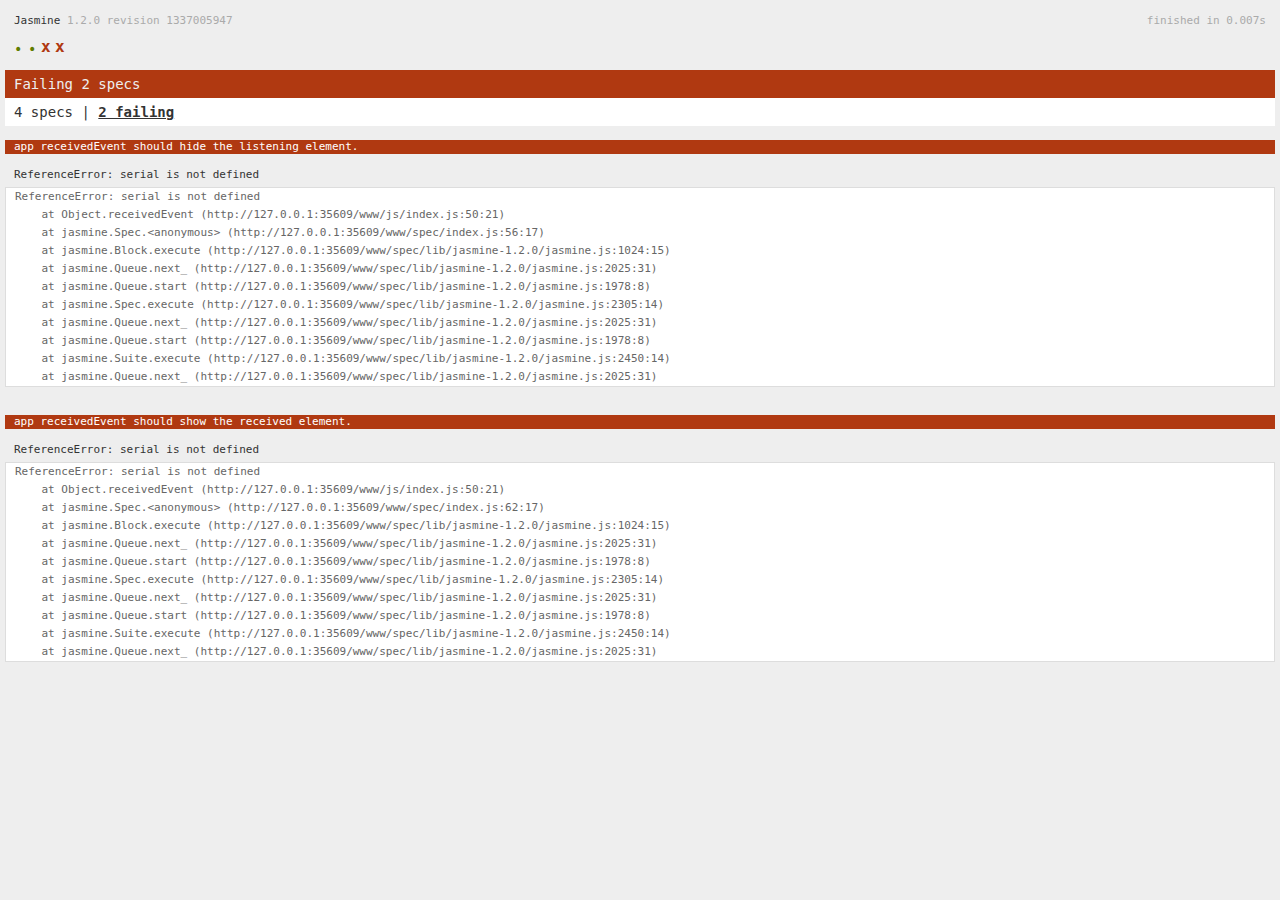
<file: www/spec.html>
<!DOCTYPE html>
<!--
    Licensed to the Apache Software Foundation (ASF) under one
    or more contributor license agreements.  See the NOTICE file
    distributed with this work for additional information
    regarding copyright ownership.  The ASF licenses this file
    to you under the Apache License, Version 2.0 (the
    "License"); you may not use this file except in compliance
    with the License.  You may obtain a copy of the License at

    http://www.apache.org/licenses/LICENSE-2.0

    Unless required by applicable law or agreed to in writing,
    software distributed under the License is distributed on an
    "AS IS" BASIS, WITHOUT WARRANTIES OR CONDITIONS OF ANY
     KIND, either express or implied.  See the License for the
    specific language governing permissions and limitations
    under the License.
-->
<html>
    <head>
        <title>Jasmine Spec Runner</title>

        <!-- jasmine source -->
        <link rel="shortcut icon" type="image/png" href="spec/lib/jasmine-1.2.0/jasmine_favicon.png">
        <link rel="stylesheet" type="text/css" href="spec/lib/jasmine-1.2.0/jasmine.css">
        <script type="text/javascript" src="spec/lib/jasmine-1.2.0/jasmine.js"></script>
        <script type="text/javascript" src="spec/lib/jasmine-1.2.0/jasmine-html.js"></script>

        <!-- include source files here... -->
        <script type="text/javascript" src="js/index.js"></script>

        <!-- include spec files here... -->
        <script type="text/javascript" src="spec/helper.js"></script>
        <script type="text/javascript" src="spec/index.js"></script>

        <script type="text/javascript">
            (function() {
                var jasmineEnv = jasmine.getEnv();
                jasmineEnv.updateInterval = 1000;

                var htmlReporter = new jasmine.HtmlReporter();

                jasmineEnv.addReporter(htmlReporter);

                jasmineEnv.specFilter = function(spec) {
                    return htmlReporter.specFilter(spec);
                };

                var currentWindowOnload = window.onload;

                window.onload = function() {
                    if (currentWindowOnload) {
                        currentWindowOnload();
                    }
                    execJasmine();
                };

                function execJasmine() {
                    jasmineEnv.execute();
                }
            })();
        </script>
    </head>
    <body>
        <div id="stage" style="display:none;"></div>
    </body>
</html>
</file>
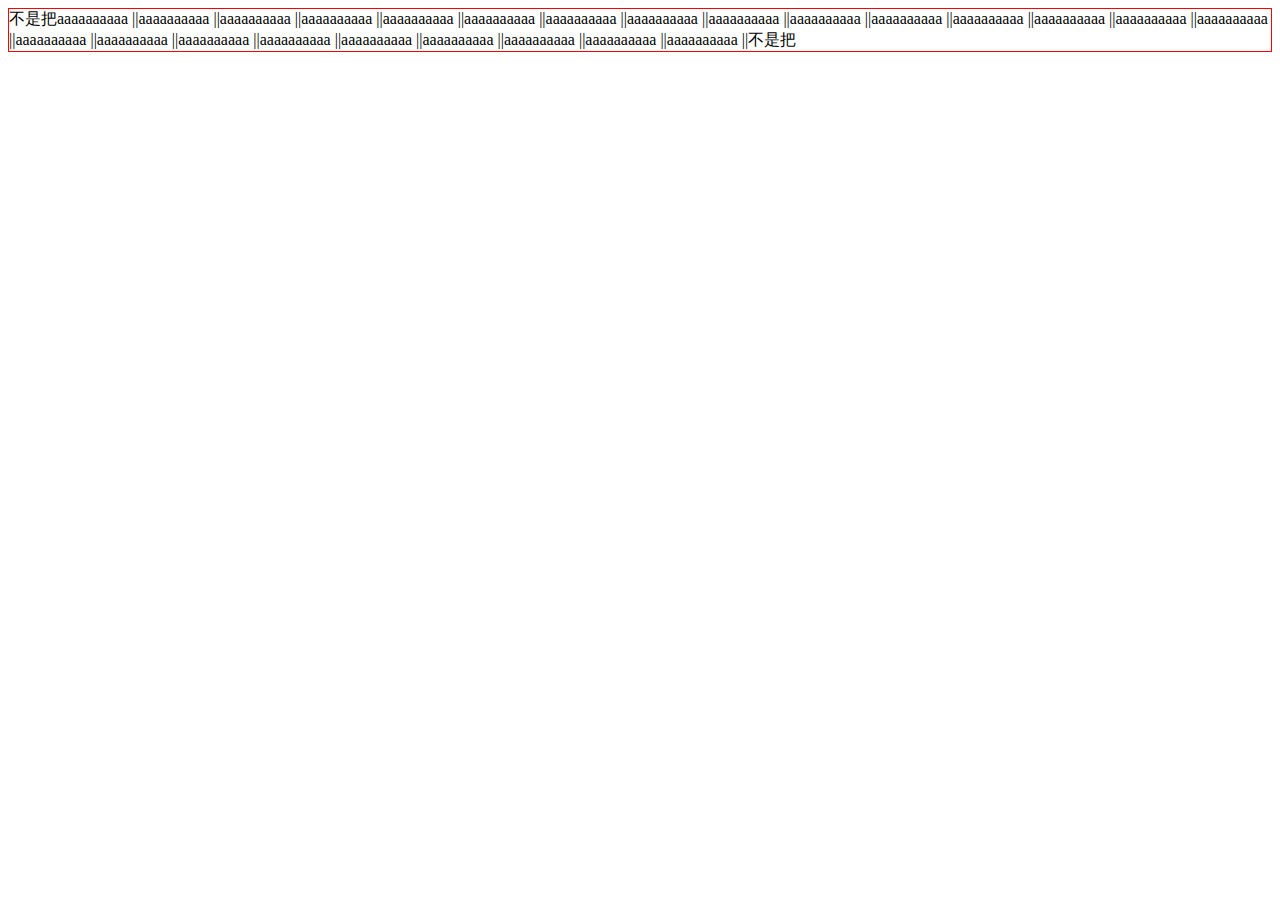
<file: www/test.html>
<html>
    <head>
        <meta charset="utf-8" />
    </head>
    <body>
      <div style='word-break: break-all;with:100px;border:1px solid red;'>不是把aaaaaaaaaa ||aaaaaaaaaa ||aaaaaaaaaa ||aaaaaaaaaa ||aaaaaaaaaa ||aaaaaaaaaa ||aaaaaaaaaa ||aaaaaaaaaa ||aaaaaaaaaa ||aaaaaaaaaa ||aaaaaaaaaa ||aaaaaaaaaa ||aaaaaaaaaa ||aaaaaaaaaa ||aaaaaaaaaa ||aaaaaaaaaa ||aaaaaaaaaa ||aaaaaaaaaa ||aaaaaaaaaa ||aaaaaaaaaa ||aaaaaaaaaa ||aaaaaaaaaa ||aaaaaaaaaa ||aaaaaaaaaa ||不是把
      </div>
    </body>
</html>
</file>
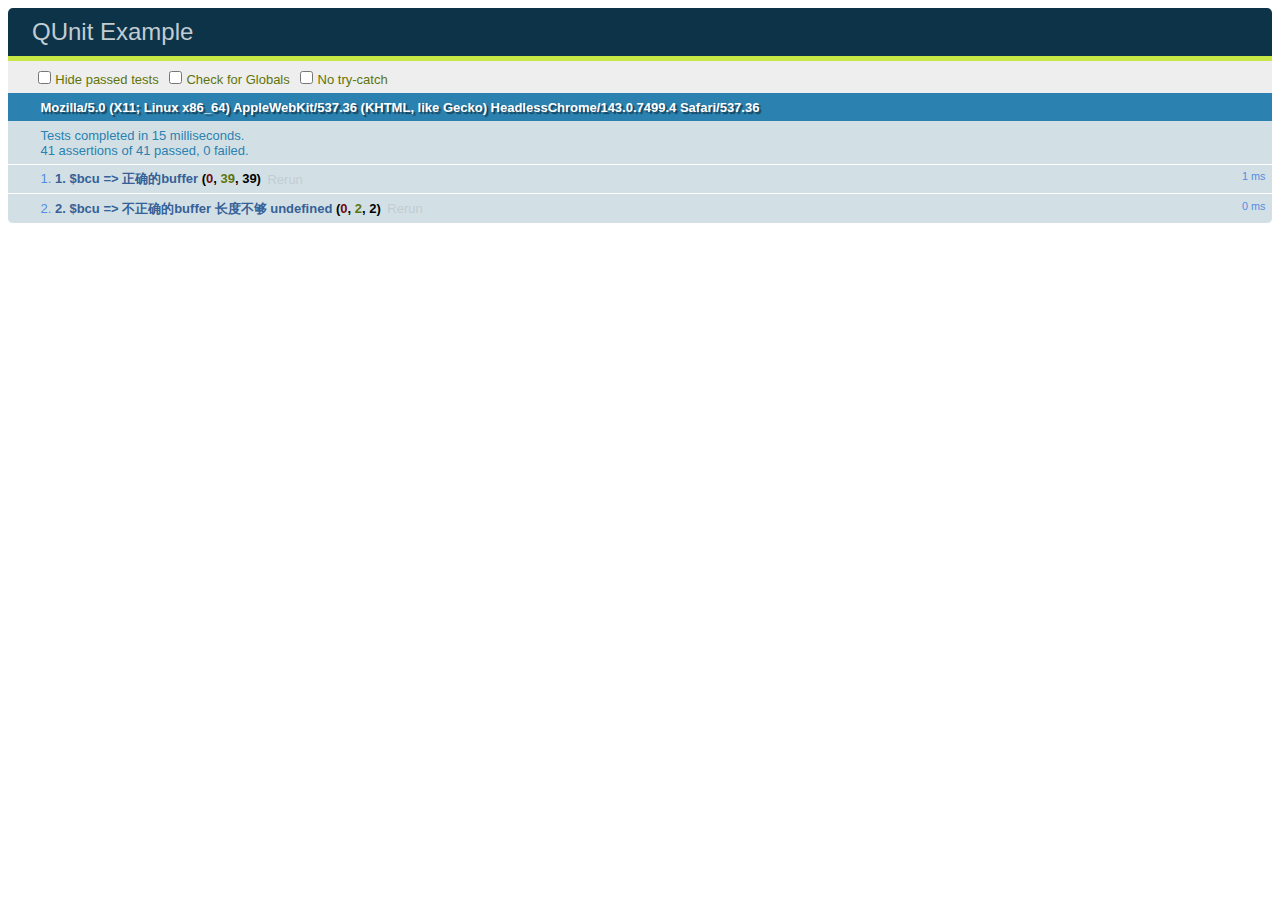
<file: www/ut.html>
<!DOCTYPE html>
<html>
<head>
  <meta charset="utf-8">
  <title>QUnit Example</title>
  <link rel="stylesheet" href="css/qunit-1.14.0.css">

  <script src="js/jquery.js"></script>
  <script src="js/qunit-1.14.0.js"></script>
  <script type="text/javascript" src='js/bcs.js'></script>
  <script src="js/ut.js"></script>
</head>
<body>
  <div id="qunit"></div>
  <div id="qunit-fixture"></div>
</body>
</html>
</file>
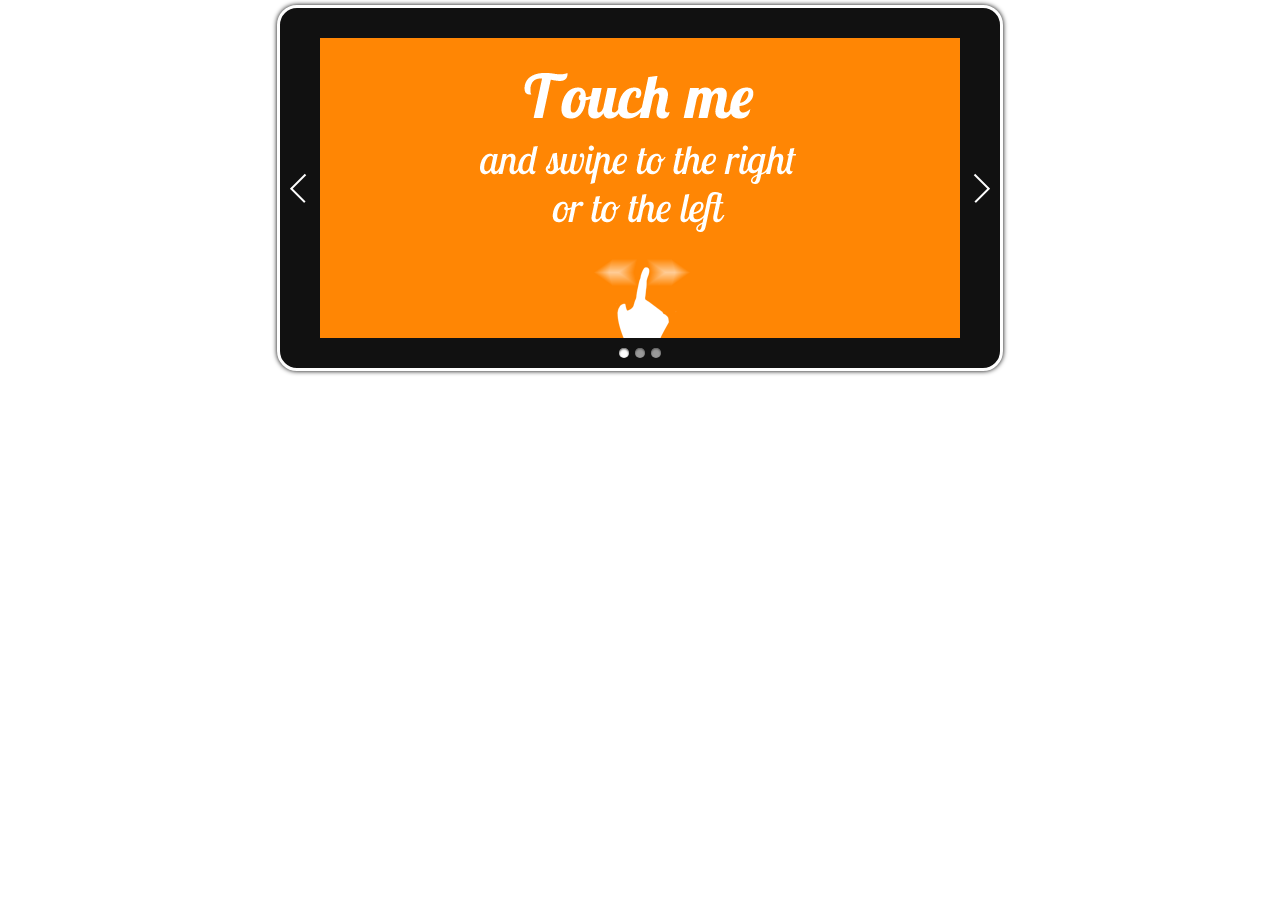
<file: docs/jquery_mobile_plugins/Swiper-master/demos/01-default.html>
<!doctype html>
<html lang="en">
<head>
  <meta charset="UTF-8">
  <title>Demo</title>
  <link rel="stylesheet" href="css/idangerous.swiper.css">
  <style>
/* Demo Syles */
body {
  margin: 0;
  font-family: Arial, Helvetica, sans-serif;
  font-size: 13px;
  line-height: 1.5;
}
.device {
  width: 640px;
  height: 300px;
  padding: 30px 40px;
  border-radius: 20px;
  background: #111;
  border: 3px solid white;
  margin: 5px auto;
  position: relative;
  box-shadow: 0px 0px 5px #000;
}
.device .arrow-left {
  background: url(img/arrows.png) no-repeat left top;
  position: absolute;
  left: 10px;
  top: 50%;
  margin-top: -15px;
  width: 17px;
  height: 30px;
}
.device .arrow-right {
  background: url(img/arrows.png) no-repeat left bottom;
  position: absolute;
  right: 10px;
  top: 50%;
  margin-top: -15px;
  width: 17px;
  height: 30px;
}
.swiper-container {
  height: 300px;
  width: 640px;
}
.content-slide {
  padding: 20px;
  color: #fff;
}
.title {
  font-size: 25px;
  margin-bottom: 10px;
}
.pagination {
  position: absolute;
  left: 0;
  text-align: center;
  bottom:5px;
  width: 100%;
}
.swiper-pagination-switch {
  display: inline-block;
  width: 10px;
  height: 10px;
  border-radius: 10px;
  background: #999;
  box-shadow: 0px 1px 2px #555 inset;
  margin: 0 3px;
  cursor: pointer;
}
.swiper-active-switch {
  background: #fff;
}
  </style>
</head>
<body>
  <div class="device">
    <a class="arrow-left" href="#"></a> 
    <a class="arrow-right" href="#"></a>
    <div class="swiper-container">
      <div class="swiper-wrapper">
        <div class="swiper-slide"> <img src="img/slider1-1.png"> </div>
        <div class="swiper-slide"> <img src="img/slider1-2.png"> </div>
        <div class="swiper-slide">
          <div class="content-slide">
            <p class="title">Slide with HTML</p>
            <p>You can put any HTML inside of slide with any layout, not only images, even another Swiper!</p>
          </div>
        </div>
      </div>
    </div>
    <div class="pagination"></div>
  </div>
  <script src="js/jquery-1.10.1.min.js"></script>
  <script src="js/idangerous.swiper-2.1.min.js"></script>
  <script>
  var mySwiper = new Swiper('.swiper-container',{
    pagination: '.pagination',
    loop:true,
    grabCursor: true,
    paginationClickable: true
  })
  $('.arrow-left').on('click', function(e){
    e.preventDefault()
    mySwiper.swipePrev()
  })
  $('.arrow-right').on('click', function(e){
    e.preventDefault()
    mySwiper.swipeNext()
  })
  </script>
</body>
</html>
</file>
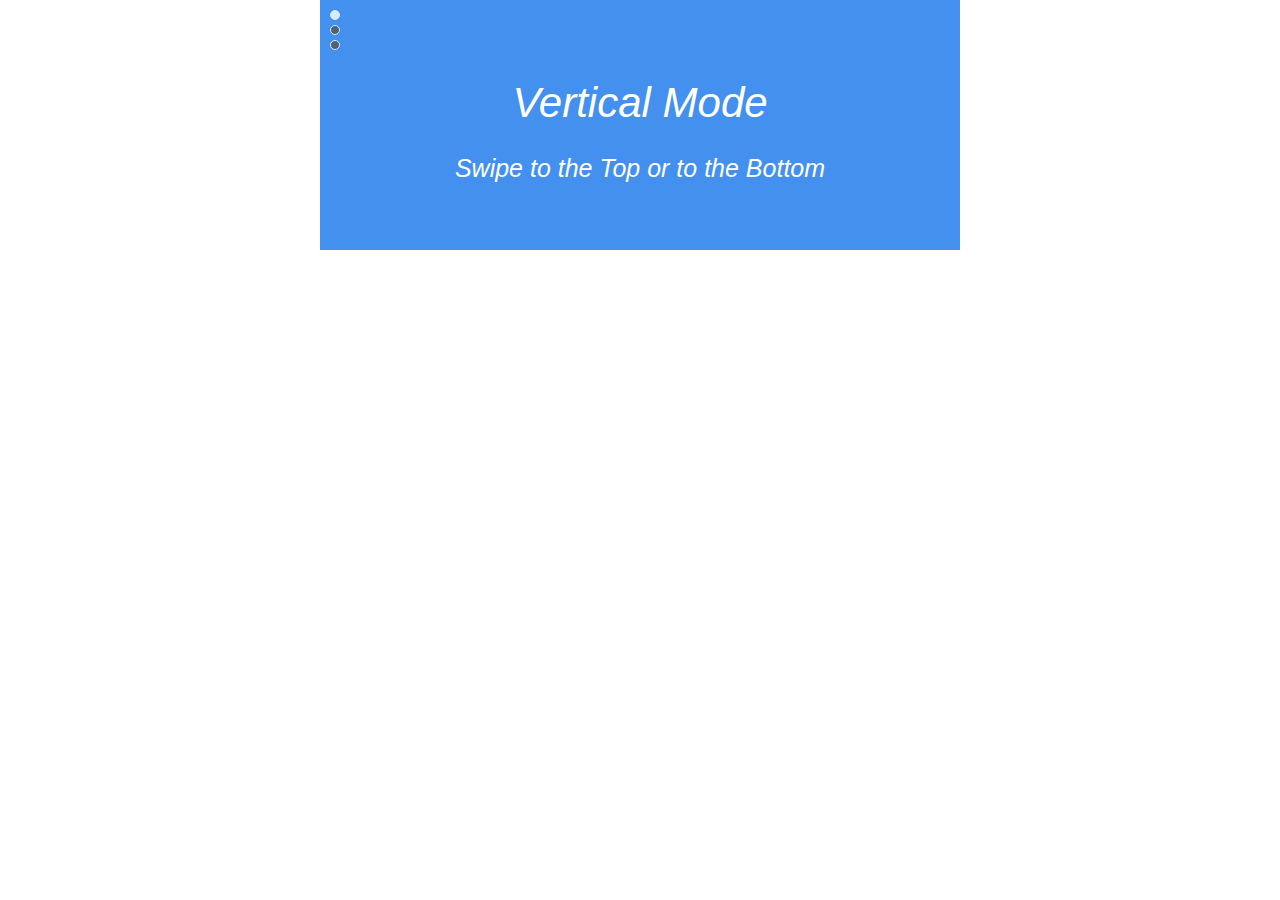
<file: docs/jquery_mobile_plugins/Swiper-master/demos/02-vertical-mode.html>
<!doctype html>
<html lang="en">
<head>
  <meta charset="UTF-8">
  <title>Demo</title>
  <link rel="stylesheet" href="css/idangerous.swiper.css">
  <style>
/* Demo Styles */
body {
  margin: 0;
  font-family: Arial, Helvetica, sans-serif;
  font-size: 13px;
  line-height: 1.5;
}
.swiper-container {
  width: 640px;
  height: 250px;
  color: #fff;
  text-align: center;
}
.red-slide {
  background: #ca4040;
}
.blue-slide {
  background: #4390ee;
}
.orange-slide {
  background: #ff8604;
}
.green-slide {
  background: #49a430;
}
.pink-slide {
  background: #973e76;
}
.swiper-slide .title {
  font-style: italic;
  font-size: 42px;
  margin-top: 80px;
  margin-bottom: 0;
  line-height: 45px;
}
.swiper-slide p {
  font-style: italic;
  font-size: 25px;
}
.pagination {
  position: absolute;
  z-index: 20;
  left: 10px;
  top: 10px;
}
.swiper-pagination-switch {
  display: block;
  width: 8px;
  height: 8px;
  border-radius: 8px;
  background: #555;
  margin: 0 0px 5px;
  opacity: 0.8;
  border: 1px solid #fff;
  cursor: pointer;
}
.swiper-active-switch {
  background: #fff;
}
  </style>
</head>
<body>
  <div class="swiper-container">
    <div class="swiper-wrapper">
      <div class="swiper-slide blue-slide">
        <div class="title">Vertical Mode</div>
        <p>Swipe to the Top or to the Bottom</p>
      </div>
      <div class="swiper-slide red-slide">
        <div class="title">Slide 2</div>
        <p>Keep swiping</p>
      </div>
      <div class="swiper-slide orange-slide">
        <div class="title">Slide 3</div>
        <p>The last one</p>
      </div>
    </div>
    <div class="pagination"></div>
  </div>
  <script src="js/jquery-1.10.1.min.js"></script>
  <script src="js/idangerous.swiper-2.1.min.js"></script>
  <script>
  var mySwiper = new Swiper('.swiper-container',{
    pagination: '.pagination',
    paginationClickable: true,
    mode: 'vertical'
  })
  </script>
</body>
</html>
</file>
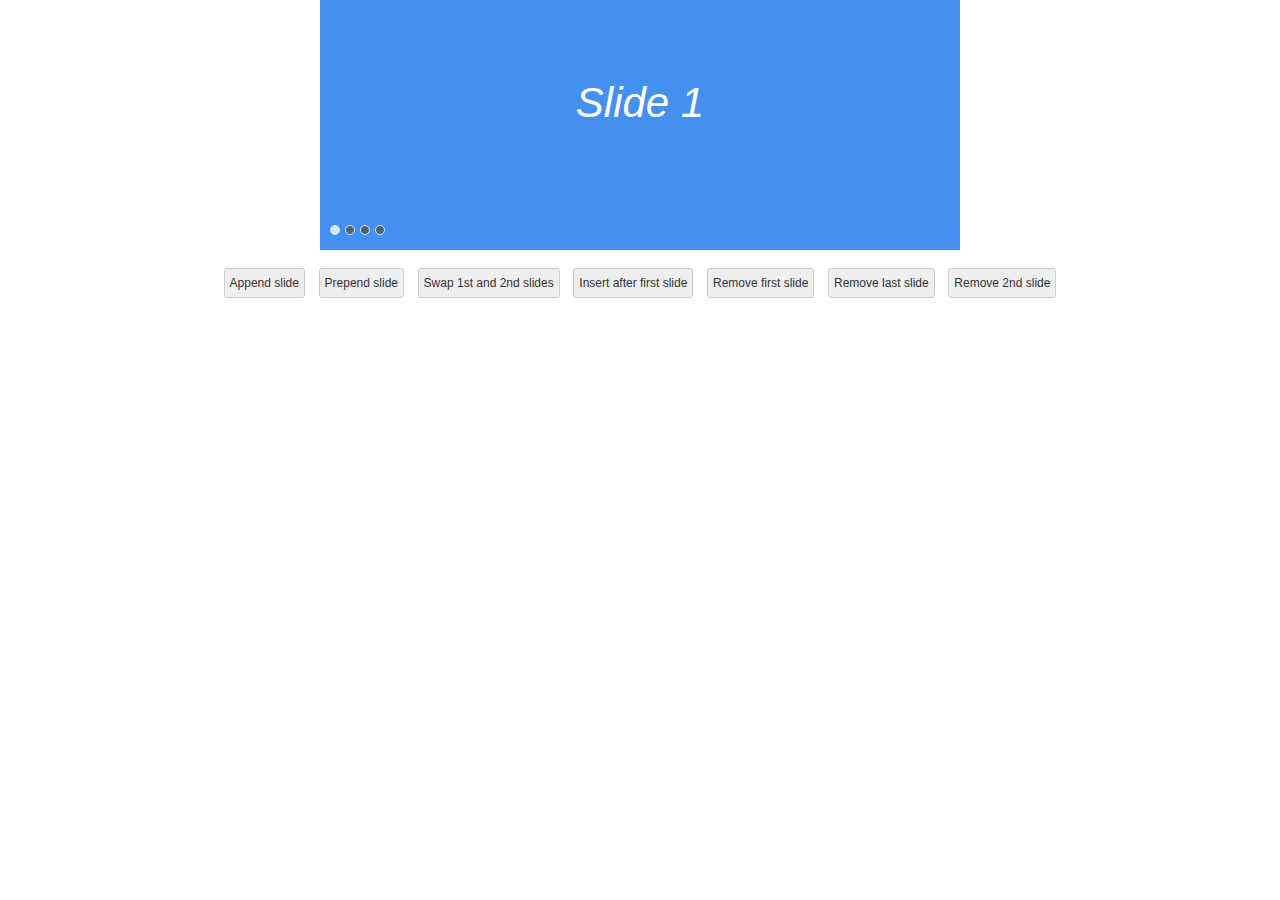
<file: docs/jquery_mobile_plugins/Swiper-master/demos/03-dynamic-slides.html>
<!doctype html>
<html lang="en">
<head>
  <meta charset="UTF-8">
  <title>Demo</title>
  <link rel="stylesheet" href="css/idangerous.swiper.css">
  <style>
/* Demo Styles */
body {
  margin: 0;
  font-family: Arial, Helvetica, sans-serif;
  font-size: 13px;
  line-height: 1.5;
}
.swiper-container {
  width: 640px;
  height: 250px;
  color: #fff;
  text-align: center;
}
.red-slide {
  background: #ca4040;
}
.blue-slide {
  background: #4390ee;
}
.orange-slide {
  background: #ff8604;
}
.green-slide {
  background: #49a430;
}
.pink-slide {
  background: #973e76;
}
.swiper-slide .title {
  font-style: italic;
  font-size: 42px;
  margin-top: 80px;
  margin-bottom: 0;
  line-height: 45px;
}
.swiper-slide p {
  font-style: italic;
  font-size: 25px;
}
.pagination {
  position: absolute;
  z-index: 20;
  left: 10px;
  bottom: 10px;
}
.swiper-pagination-switch {
  display: inline-block;
  width: 8px;
  height: 8px;
  border-radius: 8px;
  background: #555;
  margin-right: 5px;
  opacity: 0.8;
  border: 1px solid #fff;
  cursor: pointer;
}
.swiper-active-switch {
  background: #fff;
}
.swiper-dynamic-links {
  text-align: center;
}
.swiper-dynamic-links a {
  display: inline-block;
  padding: 5px;
  border-radius: 3px;
  border: 1px solid #ccc;
  margin: 5px;
  font-size: 12px;
  text-decoration: none;
  color: #333;
  background: #eee;
}
  </style>
</head>
<body>
  <div class="swiper-container">
    <div class="swiper-wrapper">
      <div class="swiper-slide blue-slide">
        <div class="title">Slide 1</div>
      </div>
      <div class="swiper-slide red-slide">
        <div class="title">Slide 2</div>
      </div>
      <div class="swiper-slide orange-slide">
        <div class="title">Slide 3</div>
      </div>
      <div class="swiper-slide green-slide">
        <div class="title">Slide 4</div>
      </div>
    </div>
    <div class="pagination"></div>
  </div>
  <p class="swiper-dynamic-links">
    <a class="sdl-append" href="#">Append slide</a> 
    <a class="sdl-prepend" href="#">Prepend slide</a> 
    <a class="sdl-swap" href="#">Swap 1st and 2nd slides</a> 
    <a class="sdl-insert" href="#">Insert after first slide</a> 
    <a class="sdl-remove1" href="#">Remove first slide</a> 
    <a class="sdl-removel" href="#">Remove last slide</a> 
    <a class="sdl-remove2" href="#">Remove 2nd slide</a>
  </p>
  <script src="js/jquery-1.10.1.min.js"></script>
  <script src="js/idangerous.swiper-2.1.min.js"></script>
  <script>
  var mySwiper = new Swiper('.swiper-container',{
    pagination: '.pagination',
    paginationClickable: true
  })

  /* Dynamic Swiper Links*/
  function randomColor () {
    var colors = ('blue red green orange pink').split(' ');
    return colors[ Math.floor( Math.random()*colors.length ) ]
  }
  var count = 4;
  $('.sdl-append').click(function(e) {
    e.preventDefault();
    mySwiper.appendSlide('<div class="title">Slide '+(++count)+'</div>', 'swiper-slide '+randomColor()+'-slide')
  });
  $('.sdl-prepend').click(function(e) {
    e.preventDefault();
    mySwiper.prependSlide('<div class="title">Slide  '+(++count)+'</div>', 'swiper-slide '+randomColor()+'-slide')
  });
  $('.sdl-swap').click(function(e) {
    e.preventDefault();
    mySwiper
      .getFirstSlide()
      .insertAfter(1)
  });
  $('.sdl-insert').click(function(e) {
    e.preventDefault();
    mySwiper
      .createSlide('<div class="title">Slide  '+(++count)+'</div>', 'swiper-slide '+randomColor()+'-slide')
      .insertAfter(0)
  });
  $('.sdl-remove1').click(function(e) {
    e.preventDefault();
    mySwiper.removeSlide(0)
  });
  $('.sdl-removel').click(function(e) {
    e.preventDefault();
    mySwiper.removeLastSlide()
  });
  $('.sdl-remove2').click(function(e) {
    e.preventDefault();
    mySwiper.removeSlide(1)
  });
  </script>
</body>
</html>
</file>
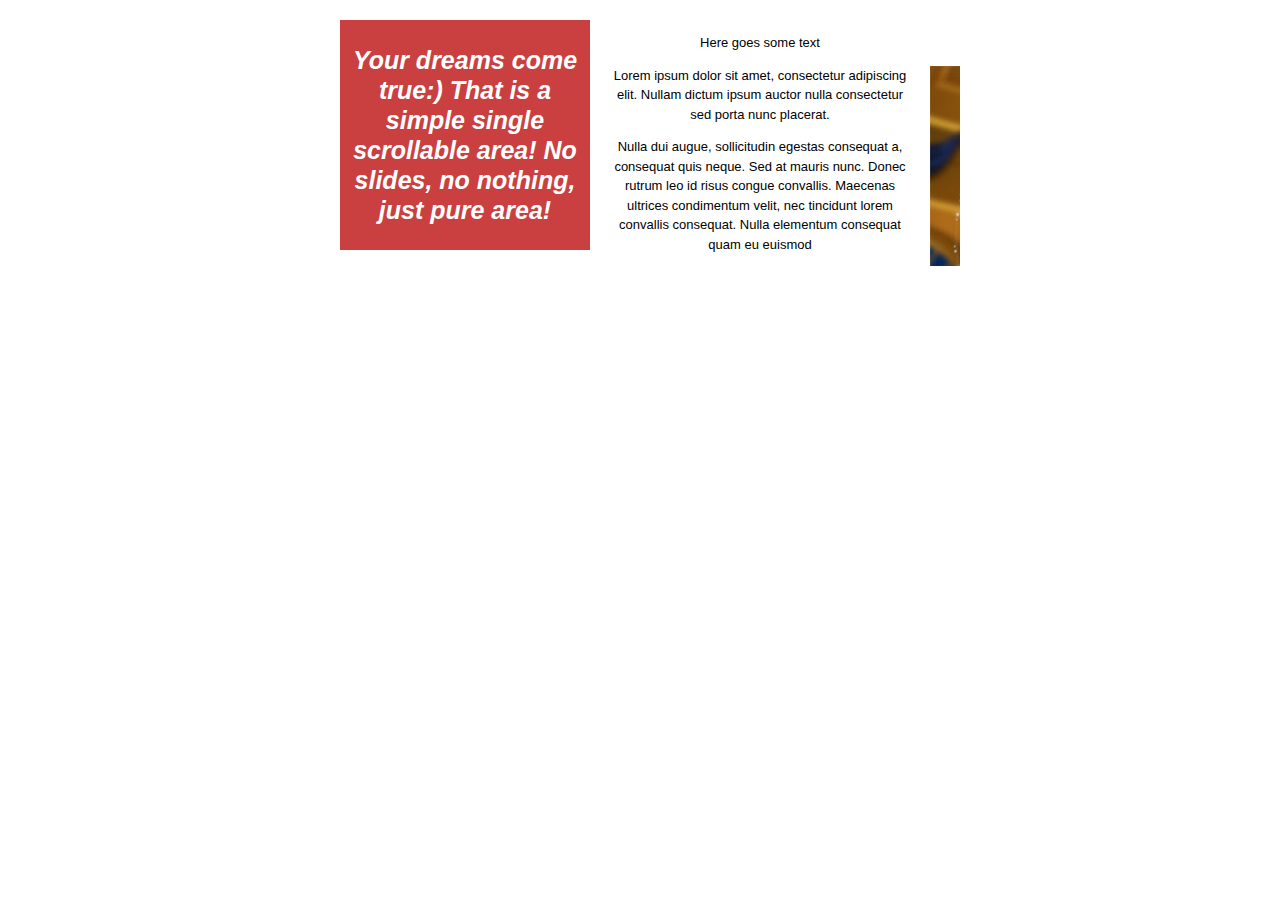
<file: docs/jquery_mobile_plugins/Swiper-master/demos/04-scroll-container.html>
<!doctype html>
<html lang="en">
<head>
  <meta charset="UTF-8">
  <title>Demo</title>
  <link rel="stylesheet" href="css/idangerous.swiper.css">
  <link rel="stylesheet" href="css/idangerous.swiper.scrollbar.css">
  <style>
/* Demo Styles */
body {
  margin: 0;
  font-family: Arial, Helvetica, sans-serif;
  font-size: 13px;
  line-height: 1.5;
}
.swiper-container {
  width: 640px;
  height: 300px;
  text-align: center;
}
.swiper-slide {
  width: 1520px;
  padding: 20px;
  background: #fff;
}
.red-slide {
  background: #ca4040;
}
.blue-slide {
  background: #4390ee;
}
.orange-slide {
  background: #ff8604;
}
.green-slide {
  background: #49a430;
}
.pink-slide {
  background: #973e76;
}
.swiper-scrollbar {
  width: 100%;
  height: 4px;
  position: absolute;
  left: 0;
  bottom: 5px;
  z-index: 1;
}
  </style>
</head>
<body>
  <div class="swiper-container">
    <div class="swiper-scrollbar"></div>
    <div class="swiper-wrapper">
      <div class="swiper-slide">
        <div class="red-slide" style="width:250px; float:left; font-size:25px; line-height:30px; text-align:center">
          <p style="color:#fff; font-weight:bold; font-style:italic;">Your dreams come true:) That is a simple single scrollable area! No slides, no nothing, just pure area!</p>
        </div>
        <div style="width:300px; float:left; margin-left:20px">
          <p>Here goes some text</p>
          <p>Lorem ipsum dolor sit amet, consectetur adipiscing elit. Nullam dictum ipsum auctor nulla consectetur sed porta nunc placerat.</p>
          <p>Nulla dui augue, sollicitudin egestas consequat a, consequat quis neque. Sed at mauris nunc. Donec rutrum leo id risus congue convallis. Maecenas ultrices condimentum velit, nec tincidunt lorem convallis consequat. Nulla elementum consequat quam eu euismod</p>
        </div>
        <div style="width:500px; float:left; margin-left:20px">
          <p>Here goes wide image</p>
          <p><img src="img/bb.jpg"></p>
        </div>
        <div class="blue-slide" style="width:350px; float:left; font-size:28px; line-height:30px; text-align:center; margin-left:20px; padding:25px">
          <p style="color:#fff; font-weight:bold; font-style:italic;">You can make it any width/height, horizontal (like this one) or vertical, with any styling and with any HTML content!</p>
        </div>
      </div>
    </div>
  </div>
  <script src="js/jquery-1.10.1.min.js"></script>
  <script src="js/idangerous.swiper-2.1.min.js"></script>
  <script src="js/idangerous.swiper.scrollbar-2.1.js"></script>
  <script>
  var mySwiper = new Swiper('.swiper-container',{
    scrollContainer: true,
    scrollbar: {
      container: '.swiper-scrollbar'
    }
  })
  </script>
</body>
</html>
</file>
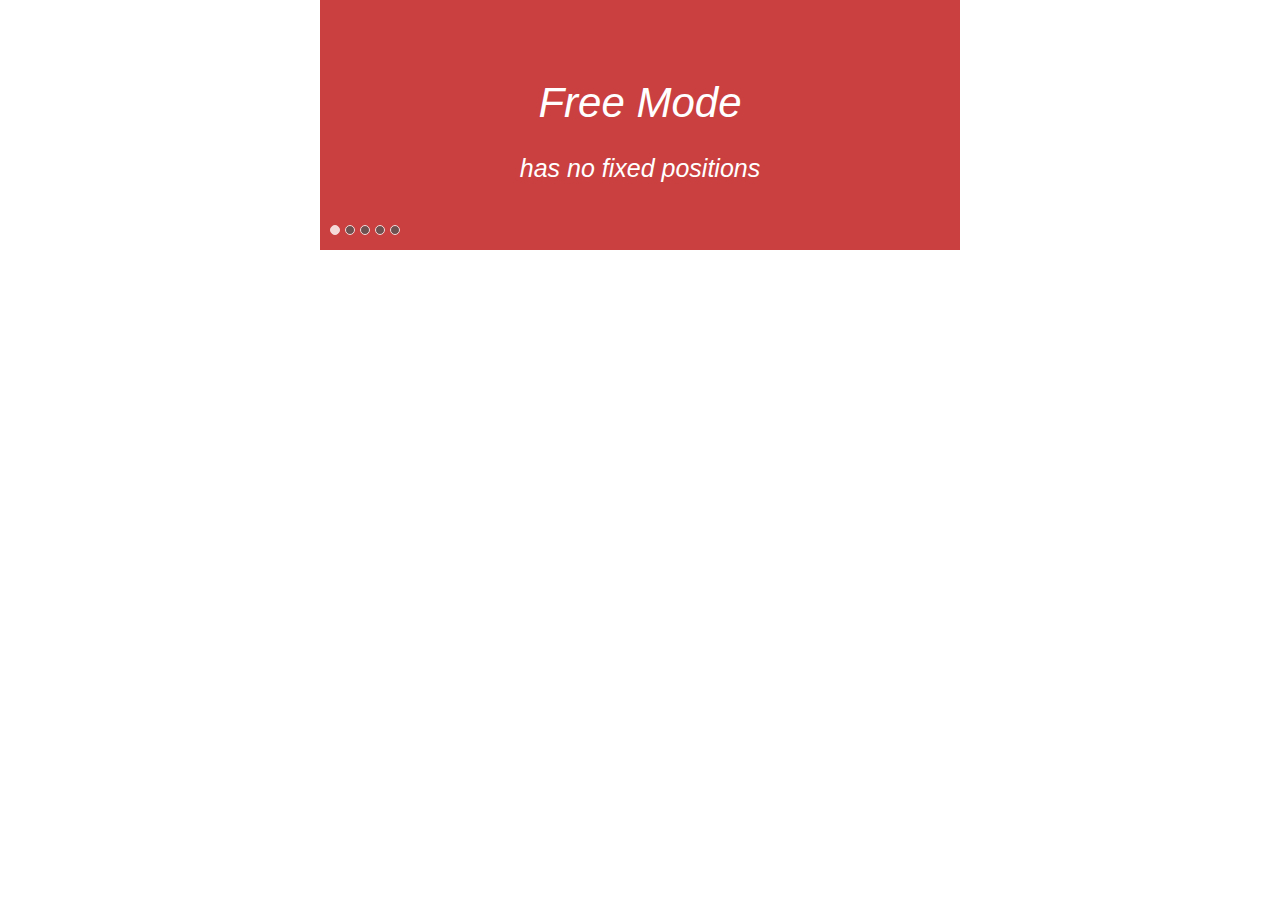
<file: docs/jquery_mobile_plugins/Swiper-master/demos/05-free-mode.html>
<!doctype html>
<html lang="en">
<head>
  <meta charset="UTF-8">
  <title>Demo</title>
  <link rel="stylesheet" href="css/idangerous.swiper.css">
  <style>
/* Demo Styles */
body {
  margin: 0;
  font-family: Arial, Helvetica, sans-serif;
  font-size: 13px;
  line-height: 1.5;
}
.swiper-container {
  width: 640px;
  height: 250px;
  color: #fff;
  text-align: center;
}
.red-slide {
  background: #ca4040;
}
.blue-slide {
  background: #4390ee;
}
.orange-slide {
  background: #ff8604;
}
.green-slide {
  background: #49a430;
}
.pink-slide {
  background: #973e76;
}
.swiper-slide .title {
  font-style: italic;
  font-size: 42px;
  margin-top: 80px;
  margin-bottom: 0;
  line-height: 45px;
}
.swiper-slide p {
  font-style: italic;
  font-size: 25px;
}
.pagination {
  position: absolute;
  z-index: 20;
  left: 10px;
  bottom: 10px;
}
.swiper-pagination-switch {
  display: inline-block;
  width: 8px;
  height: 8px;
  border-radius: 8px;
  background: #555;
  margin-right: 5px;
  opacity: 0.8;
  border: 1px solid #fff;
  cursor: pointer;
}
.swiper-active-switch {
  background: #fff;
}
  </style>
</head>
<body>
  <div class="swiper-container">
    <div class="swiper-wrapper">
      <div class="swiper-slide red-slide">
        <div class="title">Free Mode</div>
        <p>has no fixed positions</p>
      </div>
      <div class="swiper-slide blue-slide">
        <div class="title">Fluid-Mode Enabled</div>
        <p>When you release the slide, it keep moving for a while</p>
      </div>
      <div class="swiper-slide orange-slide">
        <div class="title">Slide 3</div>
        <p>Keep swiping</p>
      </div>
      <div class="swiper-slide green-slide">
        <div class="title">Slide 4</div>
        <p>Keep swiping</p>
      </div>
      <div class="swiper-slide pink-slide">
        <div class="title">Slide 5</div>
        <p>The last one</p>
      </div>
    </div>
    <div class="pagination"></div>
  </div>
  <script src="js/jquery-1.10.1.min.js"></script>
  <script src="js/idangerous.swiper-2.1.min.js"></script>
  <script>
  var mySwiper = new Swiper('.swiper-container',{
    pagination: '.pagination',
    paginationClickable: true,
    freeMode: true,
    freeModeFluid: true
  })
  </script>
</body>
</html>
</file>
<file: docs/jquery_mobile_plugins/Swiper-master/demo-apps/appstore/css/appstore.css>
body {
	font-family: Helvetica, Arial, sans-serif;
	font-size: 13px;
	line-height: 1.5;
	background: #eee;
	color: #333;
}
.featured {
	height: 160px;
	padding: 20px 0 50px;
	margin-bottom: -25px;
	background-color: #aaa;
	background-image: -webkit-gradient(linear, left top, left bottom, from(#aaa), to(#eeeeee));
	background-image: -webkit-linear-gradient(top, #aaa, #eeeeee);
	background-image:    -moz-linear-gradient(top, #aaa, #eeeeee);
	background-image:      -o-linear-gradient(top, #aaa, #eeeeee);
    background-image:         linear-gradient(to bottom, #aaa, #eee);
}
.featured .swiper-slide {
	border-radius: 5px;
	height: 160px;
	width: 273px;
	-webkit-backface-visibility: hidden;
	-moz-backface-visibility: hidden;
	-ms-backface-visibility: hidden;
	backface-visibility: hidden;
    -webkit-box-reflect: below 1px -webkit-linear-gradient(bottom, rgba(0,0,0,0.5) 0px, rgba(0,0,0,0) 20px);
}
.featured a {
	display: block;
	width: 100%;
	height: 100%;
}
.thumbs-title {
	position: absolute;
	left: 25px;
	top: 15px;
	font-weight: bold;
	text-shadow: 0px 1px 0px #fff;
	color: #555;
	font-size: 15px;
}
.thumbs-cotnainer {
	padding-bottom: 20px;
	padding-top: 45px;
}
.border-gradient {
	background-color: #dddddd;
	background-image: -webkit-gradient(linear, left top, left bottom, from(#dddddd), to(#eeeeee));
	background-image: -webkit-linear-gradient(top, #dddddd, #eeeeee);
	background-image:    -moz-linear-gradient(top, #dddddd, #eeeeee);
	background-image:      -o-linear-gradient(top, #dddddd, #eeeeee);
	background-image:         linear-gradient(to bottom, #dddddd, #eeeeee);
	border-top: 1px solid #fff;
	box-shadow: 0px 1px 2px rgba(0,0,0,0.1) inset;
}
.thumbs-cotnainer .swiper-slide {
	width: 105px;
	text-align: left;
	line-height: 1.3;
}
.thumbs-cotnainer img {
	width: 80px;
	height: 80px;
	border-radius: 10px;
	box-shadow: 0px 1px 0px #000;
}
.app-title {
	font-size: 13px;
	font-weight: bold;
	text-shadow: 0px 1px 0px #fff;
	white-space: nowrap;
	text-overflow:ellipsis;
	position: relative;
	overflow: hidden;
	max-width: 90%
}
.app-category {
	font-weight: 300;
}
.app-price {
	font-weight: bold;
	color: #999;
	text-shadow: 0px 1px 0px #fff;
}
.banners-container {
	height: 100px;
	padding: 18px 0;
}
.banners-container .swiper-slide {
	height: 100px;
	width: 233px; /* 208+25*/
}
.banner {
	width: 208px;
	height: 100px;
	-webkit-background-size: cover;
	background-size: cover;
	border-radius: 10px;
	box-shadow: 0px 1px 2px rgba(0,0,0,0.5);
}
</file>
<file: www/spec/lib/jasmine-1.2.0/jasmine.css>
body { background-color: #eeeeee; padding: 0; margin: 5px; overflow-y: scroll; }

#HTMLReporter { font-size: 11px; font-family: Monaco, "Lucida Console", monospace; line-height: 14px; color: #333333; }
#HTMLReporter a { text-decoration: none; }
#HTMLReporter a:hover { text-decoration: underline; }
#HTMLReporter p, #HTMLReporter h1, #HTMLReporter h2, #HTMLReporter h3, #HTMLReporter h4, #HTMLReporter h5, #HTMLReporter h6 { margin: 0; line-height: 14px; }
#HTMLReporter .banner, #HTMLReporter .symbolSummary, #HTMLReporter .summary, #HTMLReporter .resultMessage, #HTMLReporter .specDetail .description, #HTMLReporter .alert .bar, #HTMLReporter .stackTrace { padding-left: 9px; padding-right: 9px; }
#HTMLReporter #jasmine_content { position: fixed; right: 100%; }
#HTMLReporter .version { color: #aaaaaa; }
#HTMLReporter .banner { margin-top: 14px; }
#HTMLReporter .duration { color: #aaaaaa; float: right; }
#HTMLReporter .symbolSummary { overflow: hidden; *zoom: 1; margin: 14px 0; }
#HTMLReporter .symbolSummary li { display: block; float: left; height: 7px; width: 14px; margin-bottom: 7px; font-size: 16px; }
#HTMLReporter .symbolSummary li.passed { font-size: 14px; }
#HTMLReporter .symbolSummary li.passed:before { color: #5e7d00; content: "\02022"; }
#HTMLReporter .symbolSummary li.failed { line-height: 9px; }
#HTMLReporter .symbolSummary li.failed:before { color: #b03911; content: "x"; font-weight: bold; margin-left: -1px; }
#HTMLReporter .symbolSummary li.skipped { font-size: 14px; }
#HTMLReporter .symbolSummary li.skipped:before { color: #bababa; content: "\02022"; }
#HTMLReporter .symbolSummary li.pending { line-height: 11px; }
#HTMLReporter .symbolSummary li.pending:before { color: #aaaaaa; content: "-"; }
#HTMLReporter .bar { line-height: 28px; font-size: 14px; display: block; color: #eee; }
#HTMLReporter .runningAlert { background-color: #666666; }
#HTMLReporter .skippedAlert { background-color: #aaaaaa; }
#HTMLReporter .skippedAlert:first-child { background-color: #333333; }
#HTMLReporter .skippedAlert:hover { text-decoration: none; color: white; text-decoration: underline; }
#HTMLReporter .passingAlert { background-color: #a6b779; }
#HTMLReporter .passingAlert:first-child { background-color: #5e7d00; }
#HTMLReporter .failingAlert { background-color: #cf867e; }
#HTMLReporter .failingAlert:first-child { background-color: #b03911; }
#HTMLReporter .results { margin-top: 14px; }
#HTMLReporter #details { display: none; }
#HTMLReporter .resultsMenu, #HTMLReporter .resultsMenu a { background-color: #fff; color: #333333; }
#HTMLReporter.showDetails .summaryMenuItem { font-weight: normal; text-decoration: inherit; }
#HTMLReporter.showDetails .summaryMenuItem:hover { text-decoration: underline; }
#HTMLReporter.showDetails .detailsMenuItem { font-weight: bold; text-decoration: underline; }
#HTMLReporter.showDetails .summary { display: none; }
#HTMLReporter.showDetails #details { display: block; }
#HTMLReporter .summaryMenuItem { font-weight: bold; text-decoration: underline; }
#HTMLReporter .summary { margin-top: 14px; }
#HTMLReporter .summary .suite .suite, #HTMLReporter .summary .specSummary { margin-left: 14px; }
#HTMLReporter .summary .specSummary.passed a { color: #5e7d00; }
#HTMLReporter .summary .specSummary.failed a { color: #b03911; }
#HTMLReporter .description + .suite { margin-top: 0; }
#HTMLReporter .suite { margin-top: 14px; }
#HTMLReporter .suite a { color: #333333; }
#HTMLReporter #details .specDetail { margin-bottom: 28px; }
#HTMLReporter #details .specDetail .description { display: block; color: white; background-color: #b03911; }
#HTMLReporter .resultMessage { padding-top: 14px; color: #333333; }
#HTMLReporter .resultMessage span.result { display: block; }
#HTMLReporter .stackTrace { margin: 5px 0 0 0; max-height: 224px; overflow: auto; line-height: 18px; color: #666666; border: 1px solid #ddd; background: white; white-space: pre; }

#TrivialReporter { padding: 8px 13px; position: absolute; top: 0; bottom: 0; left: 0; right: 0; overflow-y: scroll; background-color: white; font-family: "Helvetica Neue Light", "Lucida Grande", "Calibri", "Arial", sans-serif; /*.resultMessage {*/ /*white-space: pre;*/ /*}*/ }
#TrivialReporter a:visited, #TrivialReporter a { color: #303; }
#TrivialReporter a:hover, #TrivialReporter a:active { color: blue; }
#TrivialReporter .run_spec { float: right; padding-right: 5px; font-size: .8em; text-decoration: none; }
#TrivialReporter .banner { color: #303; background-color: #fef; padding: 5px; }
#TrivialReporter .logo { float: left; font-size: 1.1em; padding-left: 5px; }
#TrivialReporter .logo .version { font-size: .6em; padding-left: 1em; }
#TrivialReporter .runner.running { background-color: yellow; }
#TrivialReporter .options { text-align: right; font-size: .8em; }
#TrivialReporter .suite { border: 1px outset gray; margin: 5px 0; padding-left: 1em; }
#TrivialReporter .suite .suite { margin: 5px; }
#TrivialReporter .suite.passed { background-color: #dfd; }
#TrivialReporter .suite.failed { background-color: #fdd; }
#TrivialReporter .spec { margin: 5px; padding-left: 1em; clear: both; }
#TrivialReporter .spec.failed, #TrivialReporter .spec.passed, #TrivialReporter .spec.skipped { padding-bottom: 5px; border: 1px solid gray; }
#TrivialReporter .spec.failed { background-color: #fbb; border-color: red; }
#TrivialReporter .spec.passed { background-color: #bfb; border-color: green; }
#TrivialReporter .spec.skipped { background-color: #bbb; }
#TrivialReporter .messages { border-left: 1px dashed gray; padding-left: 1em; padding-right: 1em; }
#TrivialReporter .passed { background-color: #cfc; display: none; }
#TrivialReporter .failed { background-color: #fbb; }
#TrivialReporter .skipped { color: #777; background-color: #eee; display: none; }
#TrivialReporter .resultMessage span.result { display: block; line-height: 2em; color: black; }
#TrivialReporter .resultMessage .mismatch { color: black; }
#TrivialReporter .stackTrace { white-space: pre; font-size: .8em; margin-left: 10px; max-height: 5em; overflow: auto; border: 1px inset red; padding: 1em; background: #eef; }
#TrivialReporter .finished-at { padding-left: 1em; font-size: .6em; }
#TrivialReporter.show-passed .passed, #TrivialReporter.show-skipped .skipped { display: block; }
#TrivialReporter #jasmine_content { position: fixed; right: 100%; }
#TrivialReporter .runner { border: 1px solid gray; display: block; margin: 5px 0; padding: 2px 0 2px 10px; }
</file>
<file: docs/jquery_mobile_plugins/Swiper-master/demo-apps/gallery/css/gallery-app.css>
body,html {
	position: relative;
	height: 100%;
}
body {
	font-family: Helvetica, Arial, sans-serif;
	font-size: 13px;
	line-height: 1.5;
	background: #333;
	color: #fff;
}
.swiper-container {
	width: 100%;
	height: 100%;
}
.swiper-wrapper {
	height: 100%;
}
.swiper-slide {
	text-align: center;
	height: 100%;
	/*width: 25%;*/
}
.swiper-slide img {
	vertical-align: middle;
	display: block;
	width: auto;
	max-width: 100%;
	height: auto;
	max-height: 100%;
	border:10px solid #fff;
	position: relative;
	left: -10px;
	top: -10px;
	box-shadow: 0px 2px 5px rgba(0,0,0,1);
	-webkit-transition: 300ms;
	-moz-transition: 300ms;
	-ms-transition: 300ms;
	-o-transition: 300ms;
	transition: 300ms;
	-webkit-transform: scale(0.9);
	-moz-transform: scale(0.9);
	-ms-transform: scale(0.9);
	-o-transform: scale(0.9);
	transform: scale(0.9);
	-webkit-backface-visibility: hidden;
	opacity: 0.3;
}
.swiper-slide-active img {
	-webkit-transform: scale(1);
	-moz-transform: scale(1);
	-ms-transform: scale(1);
	-o-transform: scale(1);
	transform: scale(1);
	opacity: 1;
}
.swiper-slide .inner {
	height: 100%;
	padding: 20px 20px 50px;
	-webkit-box-sizing: border-box;
	-moz-box-sizing: border-box;
	box-sizing: border-box;
}
.pagination {
	position: absolute;
	text-align: center;
	left: 0;
	bottom: 0;
	width: 100%;
	line-height: 40px;
	height: 40px;
	z-index: 20;
}
.swiper-pagination-switch {
	vertical-align: middle;
	display: inline-block;
	width: 14px;
	height: 14px;
	background: #000;
	cursor: pointer;
	-webkit-transition: 300ms;
	-moz-transition: 300ms;
	-ms-transition: 300ms;
	-o-transition: 300ms;
	transition: 300ms;
	margin: 0 1px;
}
.swiper-pagination-switch:first-child {
	border-radius: 3px 0 0 3px;
}
.swiper-pagination-switch:last-child {
	border-radius: 0 3px 3px 0;
}
.swiper-visible-switch {
	background: #888;
}
.swiper-active-switch {
	background: #fff;
}
</file>
<file: docs/jquery_mobile_plugins/Swiper-master/demo-apps/movies/css/movies-app.css>
body,html {
	position: relative;
	height: 100%;
}
body {
	font-family: Helvetica, Arial, sans-serif;
	font-size: 13px;
	line-height: 1.5;
	background: #fff;
	color: #333;
}
.swiper-content {
	position: absolute;
	left: 0;
	top: 0;
	width: 100%;
	height: 100%;
	background: #fff;
}
.swiper-content .inner {
	padding: 20px;
}
.swiper-content h1 {
	margin: 0 0 15px;
	font-size: 25px;
}
.swiper-content .movie-pic {
	float: left;
	border-radius: 5px;
	box-shadow: 0px 1px 2px #000;
	width: 110px;
	height: auto;
}
.swiper-content .movie-text {
	margin-left: 120px;
}
.swiper-nav {
	height: 95px;
	position: absolute;
	left: 0;
	bottom: 0;
	width: 100%;
	background: #ddd;
	box-shadow: 0px 1px 3px rgba(0,0,0,0.5) inset;
}
.swiper-nav .swiper-slide {
	width: 80px;
	height: 95px;
	text-align: center;
	position: relative;
}
.swiper-nav .swiper-slide, .swiper-nav .angle {
	-webkit-transition: 300ms;
	-moz-transition: 300ms;
	-ms-transition: 300ms;
	-o-transition: 300ms;
	transition: 300ms;
}
.swiper-nav .angle {
	width: 0;
	height: 0;
	border-left: 6px solid transparent;
	border-right: 6px solid transparent;
	border-top: 6px solid #fff;
	position: absolute;
	left: 50%;
	margin-left: -3px;
	top: -1px;
	opacity: 0;
}
.swiper-nav .active-nav {
	background: #bbb;
	box-shadow: 0px 2px 5px rgba(0,0,0,0.8) inset;
}
.swiper-nav .active-nav .angle {
	opacity: 1;
}
.swiper-nav .swiper-wrapper {
	margin: 0 auto;
}
.swiper-nav img {
	margin-top: 10px;
	width: 60px;
	height: 60px;
	border-radius: 5px;
	box-shadow: 0px 1px 2px #000;
}
.swiper-nav .title {
	margin: 0 5px;
	font-size: 10px;
	font-weight: bold;
	position: relative;
	overflow: hidden;
	text-overflow:ellipsis;
	white-space: nowrap;
}
</file>
<file: docs/jquery_mobile_plugins/Swiper-master/demo-apps/simple/css/simple-app.css>
body,html {
	position: relative;
	height: 100%;
}
body {
	font-family: Helvetica, Arial, sans-serif;
	font-size: 13px;
	line-height: 1.5;
	background: #222;
	color: #fff;
}
.swiper-nav {
	height: 40px;
	width: 100%;
	background-color: #111;
	background-image: -webkit-gradient(linear, left top, left bottom, from(#333), to(#111));
	background-image: -webkit-linear-gradient(top, #333, #111);
	background-image:    -moz-linear-gradient(top, #333, #111);
	background-image:      -o-linear-gradient(top, #333, #111);
	background-image:         linear-gradient(to bottom, #333, #111);
}
.swiper-nav .swiper-wrapper {
	margin: 0 auto;
}
.swiper-nav span {
	cursor: pointer;
	display: block;
	line-height: 40px;
	padding: 0 20px;
	color: #fff;
	text-align: center;
	border-right: 1px solid #000;
	border-left: 1px solid #333;
}
.swiper-nav span:active {
	background: #000;
}
.swiper-nav .swiper-slide:first-child span {
	border-left: none;
}
.swiper-nav .swiper-slide:last-child span {
	border-right: none;
}
.swiper-pages {
	height: 100%;
}
.scroll-container {
	height: 100%;
	width: 100%;
}
.scroll-container .swiper-slide {
	width: 100%;
}
.page-inner {
	padding: 15px 20px;
}
input[type="text"], textarea {
	-webkit-box-sizing: border-box;
	-moz-box-sizing: border-box;
	box-sizing: border-box;
	background-color: #262626;
	background-image: -webkit-gradient(linear, left top, left bottom, from(#262626), to(#333));
	background-image: -webkit-linear-gradient(top, #262626, #333);
	background-image:    -moz-linear-gradient(top, #262626, #333);
	background-image:      -o-linear-gradient(top, #262626, #333);
	background-image:         linear-gradient(to bottom, #262626, #333);
	box-shadow: 0px 2px 5px rgba(0, 0, 0, 0.3) inset, 0px 1px 0px rgba(255, 255, 255, 0.2);
	border:1px solid #000;
	border-radius: 5px;
	padding: 9px 10px;
	color: #fff;
	width: 100%;

}
input[type="submit"] {
	border-radius: 5px;
	display: block;
	text-align: center;
	padding: 12px 20px;
	font-weight: bold;
	text-decoration: none;
	border:1px solid #000;
	font-size: 16px;
	cursor: pointer;
	box-shadow: 0px 0px 1px rgba(255,255,255,.4) inset, 0px 1px 1px rgba(0,0,0,0.5);
	color: #fff;
	text-shadow: 0px 1px 0px rgba(0,0,0,1);
	width: 100%;
	background-color: #242424;
	background-image: -webkit-gradient(linear, left top, left bottom, from(#242424), to(#070707));
	background-image: -webkit-linear-gradient(top, #242424, #070707);
	background-image:    -moz-linear-gradient(top, #242424, #070707);
	background-image:      -o-linear-gradient(top, #242424, #070707);
	background-image:         linear-gradient(to bottom, #242424, #070707);
}
input[type="submit"]:hover {
	background-color: #282828;
	background-image: -webkit-gradient(linear, left top, left bottom, from(#282828), to(#171717));
	background-image: -webkit-linear-gradient(top, #282828, #171717);
	background-image:    -moz-linear-gradient(top, #282828, #171717);
	background-image:      -o-linear-gradient(top, #282828, #171717);
	background-image:         linear-gradient(to bottom, #282828, #171717);
}
input[type="submit"]:active {
	background: #111;
	box-shadow: 0px 2px 2px rgba(0,0,0,0.4) inset;
}

/* Gallery */
.swiper-gallery {
	width: 100%;
	height: 100%;
}
.swiper-gallery .swiper-slide {
	width: 100%;
	position: relative;
	text-align: center;
}
.swiper-gallery .swiper-slide img {
	opacity: 0.2;
	width: auto;
	height: auto;
	max-width: 100%;
	-webkit-transition: 1000ms;
	-moz-transition: 1000ms;
	-ms-transition: 1000ms;
	-o-transition: 1000ms;
	transition: 1000ms;
	-webkit-transform: translate3d(0,0,0);
	-moz-transform: translate3d(0,0,0);
	-ms-transform: translate3d(0,0,0);
	-o-transform: translate3d(0,0,0);
	transform: translate3d(0,0,0);
}
.swiper-gallery .swiper-slide-visible img {
	opacity: 1;
}

/* Scrollbars */
.swiper-scrollbar {
	position: absolute;
	right: 5px;
	top: 2%;
	width: 5px;
	height: 96%;
	background: rgba(0,0,0,0.2);
	z-index: 10;
}
.swiper-scrollbar-drag {
	height: 100%;
	width: 100%;
	position: relative;
	background: rgba(255,255,255,0.5);
	border-radius: 10px;
}
</file>
<file: www/css/qunit-1.14.0.css>
/*!
 * QUnit 1.14.0
 * http://qunitjs.com/
 *
 * Copyright 2013 jQuery Foundation and other contributors
 * Released under the MIT license
 * http://jquery.org/license
 *
 * Date: 2014-01-31T16:40Z
 */

/** Font Family and Sizes */

#qunit-tests, #qunit-header, #qunit-banner, #qunit-testrunner-toolbar, #qunit-userAgent, #qunit-testresult {
	font-family: "Helvetica Neue Light", "HelveticaNeue-Light", "Helvetica Neue", Calibri, Helvetica, Arial, sans-serif;
}

#qunit-testrunner-toolbar, #qunit-userAgent, #qunit-testresult, #qunit-tests li { font-size: small; }
#qunit-tests { font-size: smaller; }


/** Resets */

#qunit-tests, #qunit-header, #qunit-banner, #qunit-userAgent, #qunit-testresult, #qunit-modulefilter {
	margin: 0;
	padding: 0;
}


/** Header */

#qunit-header {
	padding: 0.5em 0 0.5em 1em;

	color: #8699A4;
	background-color: #0D3349;

	font-size: 1.5em;
	line-height: 1em;
	font-weight: 400;

	border-radius: 5px 5px 0 0;
}

#qunit-header a {
	text-decoration: none;
	color: #C2CCD1;
}

#qunit-header a:hover,
#qunit-header a:focus {
	color: #FFF;
}

#qunit-testrunner-toolbar label {
	display: inline-block;
	padding: 0 0.5em 0 0.1em;
}

#qunit-banner {
	height: 5px;
}

#qunit-testrunner-toolbar {
	padding: 0.5em 0 0.5em 2em;
	color: #5E740B;
	background-color: #EEE;
	overflow: hidden;
}

#qunit-userAgent {
	padding: 0.5em 0 0.5em 2.5em;
	background-color: #2B81AF;
	color: #FFF;
	text-shadow: rgba(0, 0, 0, 0.5) 2px 2px 1px;
}

#qunit-modulefilter-container {
	float: right;
}

/** Tests: Pass/Fail */

#qunit-tests {
	list-style-position: inside;
}

#qunit-tests li {
	padding: 0.4em 0.5em 0.4em 2.5em;
	border-bottom: 1px solid #FFF;
	list-style-position: inside;
}

#qunit-tests.hidepass li.pass, #qunit-tests.hidepass li.running  {
	display: none;
}

#qunit-tests li strong {
	cursor: pointer;
}

#qunit-tests li a {
	padding: 0.5em;
	color: #C2CCD1;
	text-decoration: none;
}
#qunit-tests li a:hover,
#qunit-tests li a:focus {
	color: #000;
}

#qunit-tests li .runtime {
	float: right;
	font-size: smaller;
}

.qunit-assert-list {
	margin-top: 0.5em;
	padding: 0.5em;

	background-color: #FFF;

	border-radius: 5px;
}

.qunit-collapsed {
	display: none;
}

#qunit-tests table {
	border-collapse: collapse;
	margin-top: 0.2em;
}

#qunit-tests th {
	text-align: right;
	vertical-align: top;
	padding: 0 0.5em 0 0;
}

#qunit-tests td {
	vertical-align: top;
}

#qunit-tests pre {
	margin: 0;
	white-space: pre-wrap;
	word-wrap: break-word;
}

#qunit-tests del {
	background-color: #E0F2BE;
	color: #374E0C;
	text-decoration: none;
}

#qunit-tests ins {
	background-color: #FFCACA;
	color: #500;
	text-decoration: none;
}

/*** Test Counts */

#qunit-tests b.counts                       { color: #000; }
#qunit-tests b.passed                       { color: #5E740B; }
#qunit-tests b.failed                       { color: #710909; }

#qunit-tests li li {
	padding: 5px;
	background-color: #FFF;
	border-bottom: none;
	list-style-position: inside;
}

/*** Passing Styles */

#qunit-tests li li.pass {
	color: #3C510C;
	background-color: #FFF;
	border-left: 10px solid #C6E746;
}

#qunit-tests .pass                          { color: #528CE0; background-color: #D2E0E6; }
#qunit-tests .pass .test-name               { color: #366097; }

#qunit-tests .pass .test-actual,
#qunit-tests .pass .test-expected           { color: #999; }

#qunit-banner.qunit-pass                    { background-color: #C6E746; }

/*** Failing Styles */

#qunit-tests li li.fail {
	color: #710909;
	background-color: #FFF;
	border-left: 10px solid #EE5757;
	white-space: pre;
}

#qunit-tests > li:last-child {
	border-radius: 0 0 5px 5px;
}

#qunit-tests .fail                          { color: #000; background-color: #EE5757; }
#qunit-tests .fail .test-name,
#qunit-tests .fail .module-name             { color: #000; }

#qunit-tests .fail .test-actual             { color: #EE5757; }
#qunit-tests .fail .test-expected           { color: #008000; }

#qunit-banner.qunit-fail                    { background-color: #EE5757; }


/** Result */

#qunit-testresult {
	padding: 0.5em 0.5em 0.5em 2.5em;

	color: #2B81AF;
	background-color: #D2E0E6;

	border-bottom: 1px solid #FFF;
}
#qunit-testresult .module-name {
	font-weight: 700;
}

/** Fixture */

#qunit-fixture {
	position: absolute;
	top: -10000px;
	left: -10000px;
	width: 1000px;
	height: 1000px;
}
</file>
